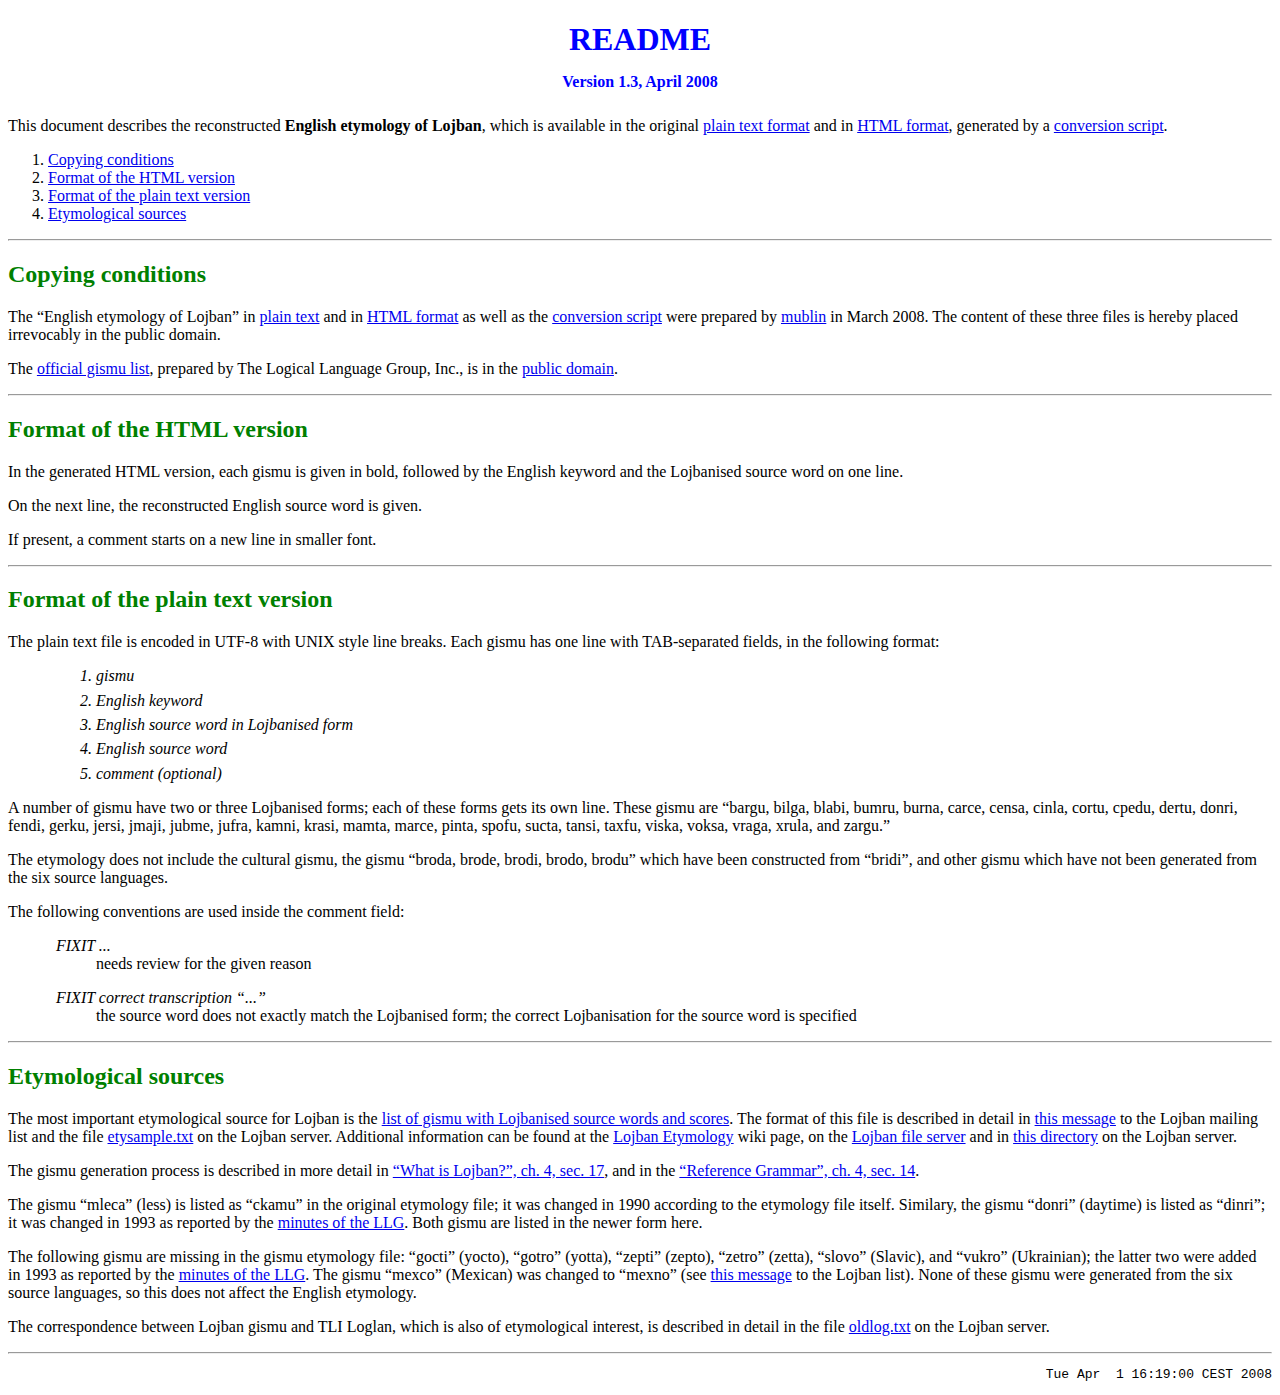
<file: en/README.html>
<?xml version="1.0" encoding="utf-8"?>
<!DOCTYPE html 
    PUBLIC "-//W3C//DTD XHTML 1.0 Strict//EN"
    "http://www.w3.org/TR/xhtml1/DTD/xhtml1-strict.dtd">

<html xmlns="http://www.w3.org/1999/xhtml" xml:lang="en" lang="en">
<head>
  <meta http-equiv="content-type" content="text/html; charset=utf-8" />
  <meta name="author" content="mublin" />
  <meta name="description" content="English source words for Lojban gismu" />
  <meta name="keywords" content="English, etymology, Lojban, gismu" />
  <meta name="date" content="2008-03-25" />
  <link rev="made" href="mailto:mublin@dealloc.org" title="Feedback" />
  <style type="text/css">
/*<![CDATA[*/

h1 { background-color: white; color: blue; text-align: center; }
h2 { background-color: white; color: green }
dt { margin-top: 1em; font-style: italic; }
ol#fields li { font-style: italic; margin-top: .4em; margin-left: 3em; }
dl { margin-left: 3em; }
#version { font-size: medium; }
#footer { text-align: right; }

/*]]>*/
  </style>

  <title>English etymology of Lojban</title>
</head>

<body>
<h1>README<br/><span id="version">Version 1.3, April 2008</span></h1>

<p>This document describes the reconstructed <strong>English etymology
of Lojban</strong>, which is available in the original <a
href="lojban-source-words_en.txt">plain text format</a> and in <a
href="index.html">HTML format</a>, generated by a <a
href="htmlize.py">conversion script</a>.</p>

<ol id="contents">
<li><a href="#copying">Copying conditions</a></li>
<li><a href="#formathtml">Format of the HTML version</a></li>
<li><a href="#format">Format of the plain text version</a></li>
<li><a href="#sources">Etymological sources</a></li>
</ol>

<hr/>
<h2 id="copying">Copying conditions</h2>

<p>The &ldquo;English etymology of Lojban&rdquo; in <a
href="lojban-source-words_en.txt">plain text</a> and in <a
href="index.html">HTML format</a> as well as the <a
href="htmlize.py">conversion script</a> were prepared by <a
href="mailto:mublin@dealloc.org">mublin</a> in March 2008. The content
of these three files is hereby placed irrevocably in the public
domain.</p>

<p>The <a
href="http://www.lojban.org/publications/wordlists/gismu.txt">official
gismu list</a>, prepared by The Logical Language Group, Inc., is in
the <a
href="http://www.lojban.org/publications/wordlists/public_domain.txt">
public domain</a>.</p>

<hr/>
<h2 id="formathtml">Format of the HTML version</h2>

<p>In the generated HTML version, each gismu is given in bold,
followed by the English keyword and the Lojbanised source word on one
line.</p>

<p>On the next line, the reconstructed English source word is
given.</p>

<p>If present, a comment starts on a new line in smaller font.</p>

<hr/>
<h2 id="format">Format of the plain text version</h2>

<p>The plain text file is encoded in UTF-8 with UNIX style line
breaks. Each gismu has one line with TAB-separated fields, in the
following format:</p>

<ol id="fields">
<li>gismu</li>
<li>English keyword</li>
<li>English source word in Lojbanised form</li>
<li>English source word</li>
<li>comment (optional)</li>
</ol>

<p>A number of gismu have two or three Lojbanised forms; each of these
forms gets its own line. These gismu are &ldquo;bargu, bilga, blabi,
bumru, burna, carce, censa, cinla, cortu, cpedu, dertu, donri, fendi,
gerku, jersi, jmaji, jubme, jufra, kamni, krasi, mamta, marce, pinta,
spofu, sucta, tansi, taxfu, viska, voksa, vraga, xrula, and
zargu.&rdquo;</p>

<p>The etymology does not include the cultural gismu, the gismu
&ldquo;broda, brode, brodi, brodo, brodu&rdquo; which have been
constructed from &ldquo;bridi&rdquo;, and other gismu which have not
been generated from the six source languages.</p>

<p>The following conventions are used inside the comment field:</p>

<dl>
<dt>FIXIT ...</dt>
<dd>needs review for the given reason</dd>

<dt>FIXIT correct transcription &ldquo;...&rdquo;</dt>
<dd>the source word does not exactly match the Lojbanised form; the
correct Lojbanisation for the source word is specified</dd>
</dl>

<hr/>
<h2 id="sources">Etymological sources</h2>

<p>The most important etymological source for Lojban is the <a
href="http://www.lojban.org/tiki/tiki-index.php?page=gismu%20Etymology">list
of gismu with Lojbanised source words and scores</a>. The format of
this file is described in detail in <a
href="http://www.lojban.org/lists/lojban-list/msg29672.html">this
message</a> to the Lojban mailing list and the file <a
href="http://www.lojban.org/publications/etymology/etysample.txt">etysample.txt</a>
on the Lojban server. Additional information can be found at the <a
href="http://www.lojban.org/tiki/tiki-index.php?page=Lojban+Etymology&bl">Lojban
Etymology</a> wiki page, on the <a
href="http://www.lojban.org/files/roadmap.html#etymology">Lojban file
server</a> and in <a
href="http://www.lojban.org/publications/etymology/">this
directory</a> on the Lojban server.</p>

<p>The gismu generation process is described in more detail in <a
href="http://lojban.org/publications/level0/brochure/lingissues.html#AEN12599">&ldquo;What
is Lojban?&rdquo;, ch. 4, sec. 17</a>, and in the <a
href="http://www.lojban.org/tiki/tiki-download_wiki_attachment.php?attId=194&page=The+Lojban+Reference+Grammar#s14">&ldquo;Reference
Grammar&rdquo;, ch. 4, sec. 14</a>.</p>

<p>The gismu &ldquo;mleca&rdquo; (less) is listed as
&ldquo;ckamu&rdquo; in the original etymology file; it was changed in
1990 according to the etymology file itself. Similary, the gismu
&ldquo;donri&rdquo; (daytime) is listed as &ldquo;dinri&rdquo;; it was
changed in 1993 as reported by the <a
href="http://www.lojban.org/he/llg/minutes/1992_annual.html">minutes
of the LLG</a>. Both gismu are listed in the newer form here.</p>

<p>The following gismu are missing in the gismu etymology file:
&ldquo;gocti&rdquo; (yocto), &ldquo;gotro&rdquo; (yotta),
&ldquo;zepti&rdquo; (zepto), &ldquo;zetro&rdquo; (zetta),
&ldquo;slovo&rdquo; (Slavic), and &ldquo;vukro&rdquo; (Ukrainian); the
latter two were added in 1993 as reported by the <a
href="http://www.lojban.org/he/llg/minutes/1992_annual.html">minutes
of the LLG</a>. The gismu &ldquo;mexco&rdquo; (Mexican) was changed to
&ldquo;mexno&rdquo; (see <a
href="http://nuzban.wiw.org/archive/9307/msg00015.html">this
message</a> to the Lojban list). None of these gismu were generated
from the six source languages, so this does not affect the English
etymology.</p>

<p>The correspondence between Lojban gismu and TLI Loglan, which is
also of etymological interest, is described in detail in the file <a
href="http://www.lojban.org/files/wordlists/oldlog">oldlog.txt</a> on
the Lojban server.</p>

<hr/>
<pre id="footer">
Tue Apr  1 16:19:00 CEST 2008
</pre>
</body>
</html>
</file>
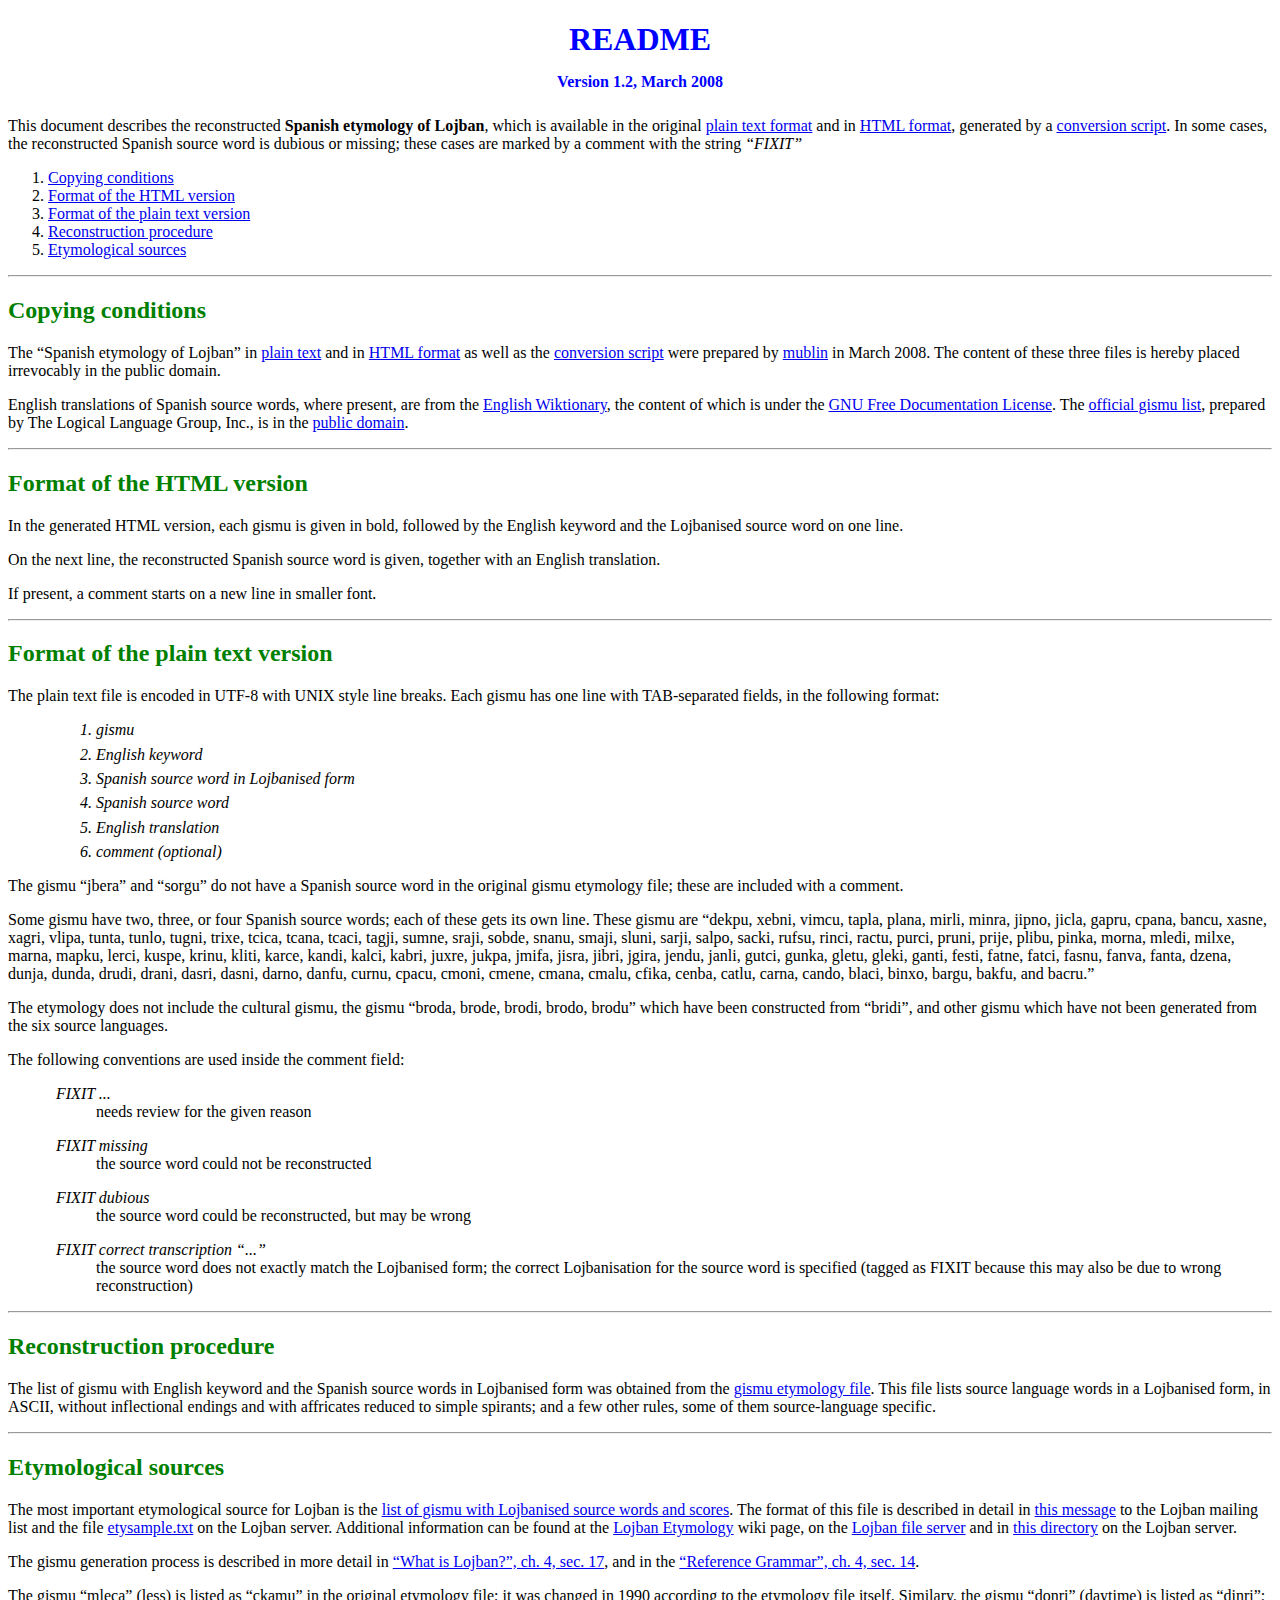
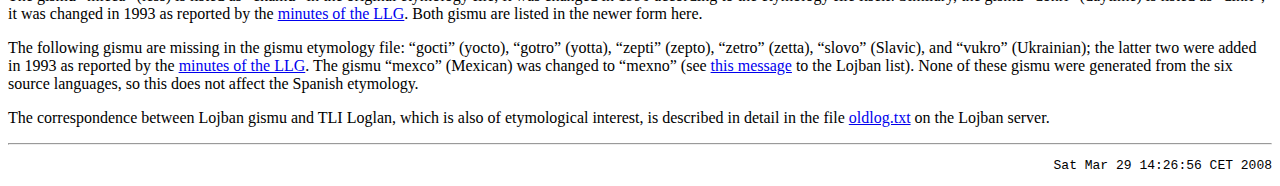
<file: es/README.html>
<?xml version="1.0" encoding="utf-8"?>
<!DOCTYPE html 
    PUBLIC "-//W3C//DTD XHTML 1.0 Strict//EN"
    "http://www.w3.org/TR/xhtml1/DTD/xhtml1-strict.dtd">

<html xmlns="http://www.w3.org/1999/xhtml" xml:lang="en" lang="en">
<head>
  <meta http-equiv="content-type" content="text/html; charset=utf-8" />
  <meta name="author" content="mublin" />
  <meta name="description" content="Spanish source words for Lojban gismu" />
  <meta name="keywords" content="Spanish, etymology, Lojban, gismu" />
  <meta name="date" content="2008-03-25" />
  <link rev="made" href="mailto:mublin@dealloc.org" title="Feedback" />
  <style type="text/css">
/*<![CDATA[*/

h1 { background-color: white; color: blue; text-align: center; }
h2 { background-color: white; color: green }
dt { margin-top: 1em; font-style: italic; }
ol#fields li { font-style: italic; margin-top: .4em; margin-left: 3em; }
dl { margin-left: 3em; }
#version { font-size: medium; }
#footer { text-align: right; }

/*]]>*/
  </style>

  <title>Spanish etymology of Lojban</title>
</head>

<body>
<h1>README<br/><span id="version">Version 1.2, March 2008</span></h1>

<p>This document describes the reconstructed <strong>Spanish etymology
of Lojban</strong>, which is available in the original <a
href="lojban-source-words_es.txt">plain text format</a> and in <a
href="index.html">HTML format</a>, generated by a <a
href="htmlize.py">conversion script</a>. In some cases, the
reconstructed Spanish source word is dubious or missing; these cases
are marked by a comment with the string
<em>&ldquo;FIXIT&rdquo;</em></p>

<ol id="contents">
<li><a href="#copying">Copying conditions</a></li>
<li><a href="#formathtml">Format of the HTML version</a></li>
<li><a href="#format">Format of the plain text version</a></li>
<li><a href="#procedure">Reconstruction procedure</a></li>
<li><a href="#sources">Etymological sources</a></li>
</ol>

<hr/>
<h2 id="copying">Copying conditions</h2>

<p>The &ldquo;Spanish etymology of Lojban&rdquo; in <a
href="lojban-source-words_es.txt">plain text</a> and in <a
href="index.html">HTML format</a> as well as the <a
href="htmlize.py">conversion script</a> were prepared by <a
href="mailto:mublin@dealloc.org">mublin</a> in March 2008. The content
of these three files is hereby placed irrevocably in the public
domain.</p>

<p>English translations of Spanish source words, where present, are
from the <a href="http://en.wiktionary.org">English Wiktionary</a>,
the content of which is under the <a
href="http://en.wiktionary.org/wiki/Wiktionary:GNU_Free_Documentation_License">GNU
Free Documentation License</a>. The <a
href="http://www.lojban.org/publications/wordlists/gismu.txt">official
gismu list</a>, prepared by The Logical Language Group, Inc., is in
the <a
href="http://www.lojban.org/publications/wordlists/public_domain.txt">
public domain</a>.</p>

<hr/>
<h2 id="formathtml">Format of the HTML version</h2>

<p>In the generated HTML version, each gismu is given in bold,
followed by the English keyword and the Lojbanised source word on one
line.</p>

<p>On the next line, the reconstructed Spanish source word is given,
together with an English translation.</p>

<p>If present, a comment starts on a new line in smaller font.</p>

<hr/>
<h2 id="format">Format of the plain text version</h2>

<p>The plain text file is encoded in UTF-8 with UNIX style line
breaks. Each gismu has one line with TAB-separated fields, in the
following format:</p>

<ol id="fields">
<li>gismu</li>
<li>English keyword</li>
<li>Spanish source word in Lojbanised form</li>
<li>Spanish source word</li>
<li>English translation</li>
<li>comment (optional)</li>
</ol>

<p>The gismu &ldquo;jbera&rdquo; and &ldquo;sorgu&rdquo; do not have a
Spanish source word in the original gismu etymology file; these are
included with a comment.</p>

<p>Some gismu have two, three, or four Spanish source words; each of
these gets its own line. These gismu are &ldquo;dekpu, xebni, vimcu,
tapla, plana, mirli, minra, jipno, jicla, gapru, cpana, bancu, xasne,
xagri, vlipa, tunta, tunlo, tugni, trixe, tcica, tcana, tcaci, tagji,
sumne, sraji, sobde, snanu, smaji, sluni, sarji, salpo, sacki, rufsu,
rinci, ractu, purci, pruni, prije, plibu, pinka, morna, mledi, milxe,
marna, mapku, lerci, kuspe, krinu, kliti, karce, kandi, kalci, kabri,
juxre, jukpa, jmifa, jisra, jibri, jgira, jendu, janli, gutci, gunka,
gletu, gleki, ganti, festi, fatne, fatci, fasnu, fanva, fanta, dzena,
dunja, dunda, drudi, drani, dasri, dasni, darno, danfu, curnu, cpacu,
cmoni, cmene, cmana, cmalu, cfika, cenba, catlu, carna, cando, blaci,
binxo, bargu, bakfu, and bacru.&rdquo;</p>

<p>The etymology does not include the cultural gismu, the gismu
&ldquo;broda, brode, brodi, brodo, brodu&rdquo; which have been
constructed from &ldquo;bridi&rdquo;, and other gismu which have not
been generated from the six source languages.</p>

<p>The following conventions are used inside the comment field:</p>

<dl>
<dt>FIXIT ...</dt>
<dd>needs review for the given reason</dd>

<dt>FIXIT missing</dt>
<dd>the source word could not be reconstructed</dd>

<dt>FIXIT dubious</dt>
<dd>the source word could be reconstructed, but may be wrong</dd>

<dt>FIXIT correct transcription &ldquo;...&rdquo;</dt>
<dd>the source word does not exactly match the Lojbanised form; the
correct Lojbanisation for the source word is specified (tagged as
FIXIT because this may also be due to wrong reconstruction)</dd>

<!--<dt>source: ...</dt>-->
<!--<dd>main translation from an authority other than CEDICT</dd>-->

<!--<dt>&ldquo;...&rdquo; (source: ...)</dt>-->
<!--<dd>additional translation from an authority other than CEDICT</dd>-->
</dl>

<hr/>
<h2 id="procedure">Reconstruction procedure</h2>

<p>The list of gismu with English keyword and the Spanish source words
in Lojbanised form was obtained from the <a
href="http://www.lojban.org/tiki/tiki-index.php?page=gismu%20Etymology">gismu
etymology file</a>. This file lists source language words in a
Lojbanised form, in ASCII, without inflectional endings and with
affricates reduced to simple spirants; and a few other rules, some of
them source-language specific.</p>

<hr/>
<h2 id="sources">Etymological sources</h2>

<p>The most important etymological source for Lojban is the <a
href="http://www.lojban.org/tiki/tiki-index.php?page=gismu%20Etymology">list
of gismu with Lojbanised source words and scores</a>. The format of
this file is described in detail in <a
href="http://www.lojban.org/lists/lojban-list/msg29672.html">this
message</a> to the Lojban mailing list and the file <a
href="http://www.lojban.org/publications/etymology/etysample.txt">etysample.txt</a>
on the Lojban server. Additional information can be found at the <a
href="http://www.lojban.org/tiki/tiki-index.php?page=Lojban+Etymology&bl">Lojban
Etymology</a> wiki page, on the <a
href="http://www.lojban.org/files/roadmap.html#etymology">Lojban file
server</a> and in <a
href="http://www.lojban.org/publications/etymology/">this
directory</a> on the Lojban server.</p>

<p>The gismu generation process is described in more detail in <a
href="http://lojban.org/publications/level0/brochure/lingissues.html#AEN12599">&ldquo;What
is Lojban?&rdquo;, ch. 4, sec. 17</a>, and in the <a
href="http://www.lojban.org/tiki/tiki-download_wiki_attachment.php?attId=194&page=The+Lojban+Reference+Grammar#s14">&ldquo;Reference
Grammar&rdquo;, ch. 4, sec. 14</a>.</p>

<p>The gismu &ldquo;mleca&rdquo; (less) is listed as
&ldquo;ckamu&rdquo; in the original etymology file; it was changed in
1990 according to the etymology file itself. Similary, the gismu
&ldquo;donri&rdquo; (daytime) is listed as &ldquo;dinri&rdquo;; it was
changed in 1993 as reported by the <a
href="http://www.lojban.org/he/llg/minutes/1992_annual.html">minutes
of the LLG</a>. Both gismu are listed in the newer form here.</p>

<p>The following gismu are missing in the gismu etymology file:
&ldquo;gocti&rdquo; (yocto), &ldquo;gotro&rdquo; (yotta),
&ldquo;zepti&rdquo; (zepto), &ldquo;zetro&rdquo; (zetta),
&ldquo;slovo&rdquo; (Slavic), and &ldquo;vukro&rdquo; (Ukrainian); the
latter two were added in 1993 as reported by the <a
href="http://www.lojban.org/he/llg/minutes/1992_annual.html">minutes
of the LLG</a>. The gismu &ldquo;mexco&rdquo; (Mexican) was changed to
&ldquo;mexno&rdquo; (see <a
href="http://nuzban.wiw.org/archive/9307/msg00015.html">this
message</a> to the Lojban list). None of these gismu were generated
from the six source languages, so this does not affect the Spanish
etymology.</p>

<p>The correspondence between Lojban gismu and TLI Loglan, which is
also of etymological interest, is described in detail in the file <a
href="http://www.lojban.org/files/wordlists/oldlog">oldlog.txt</a> on
the Lojban server.</p>

<hr/>
<pre id="footer">
Sat Mar 29 14:26:56 CET 2008
</pre>
</body>
</html>
</file>
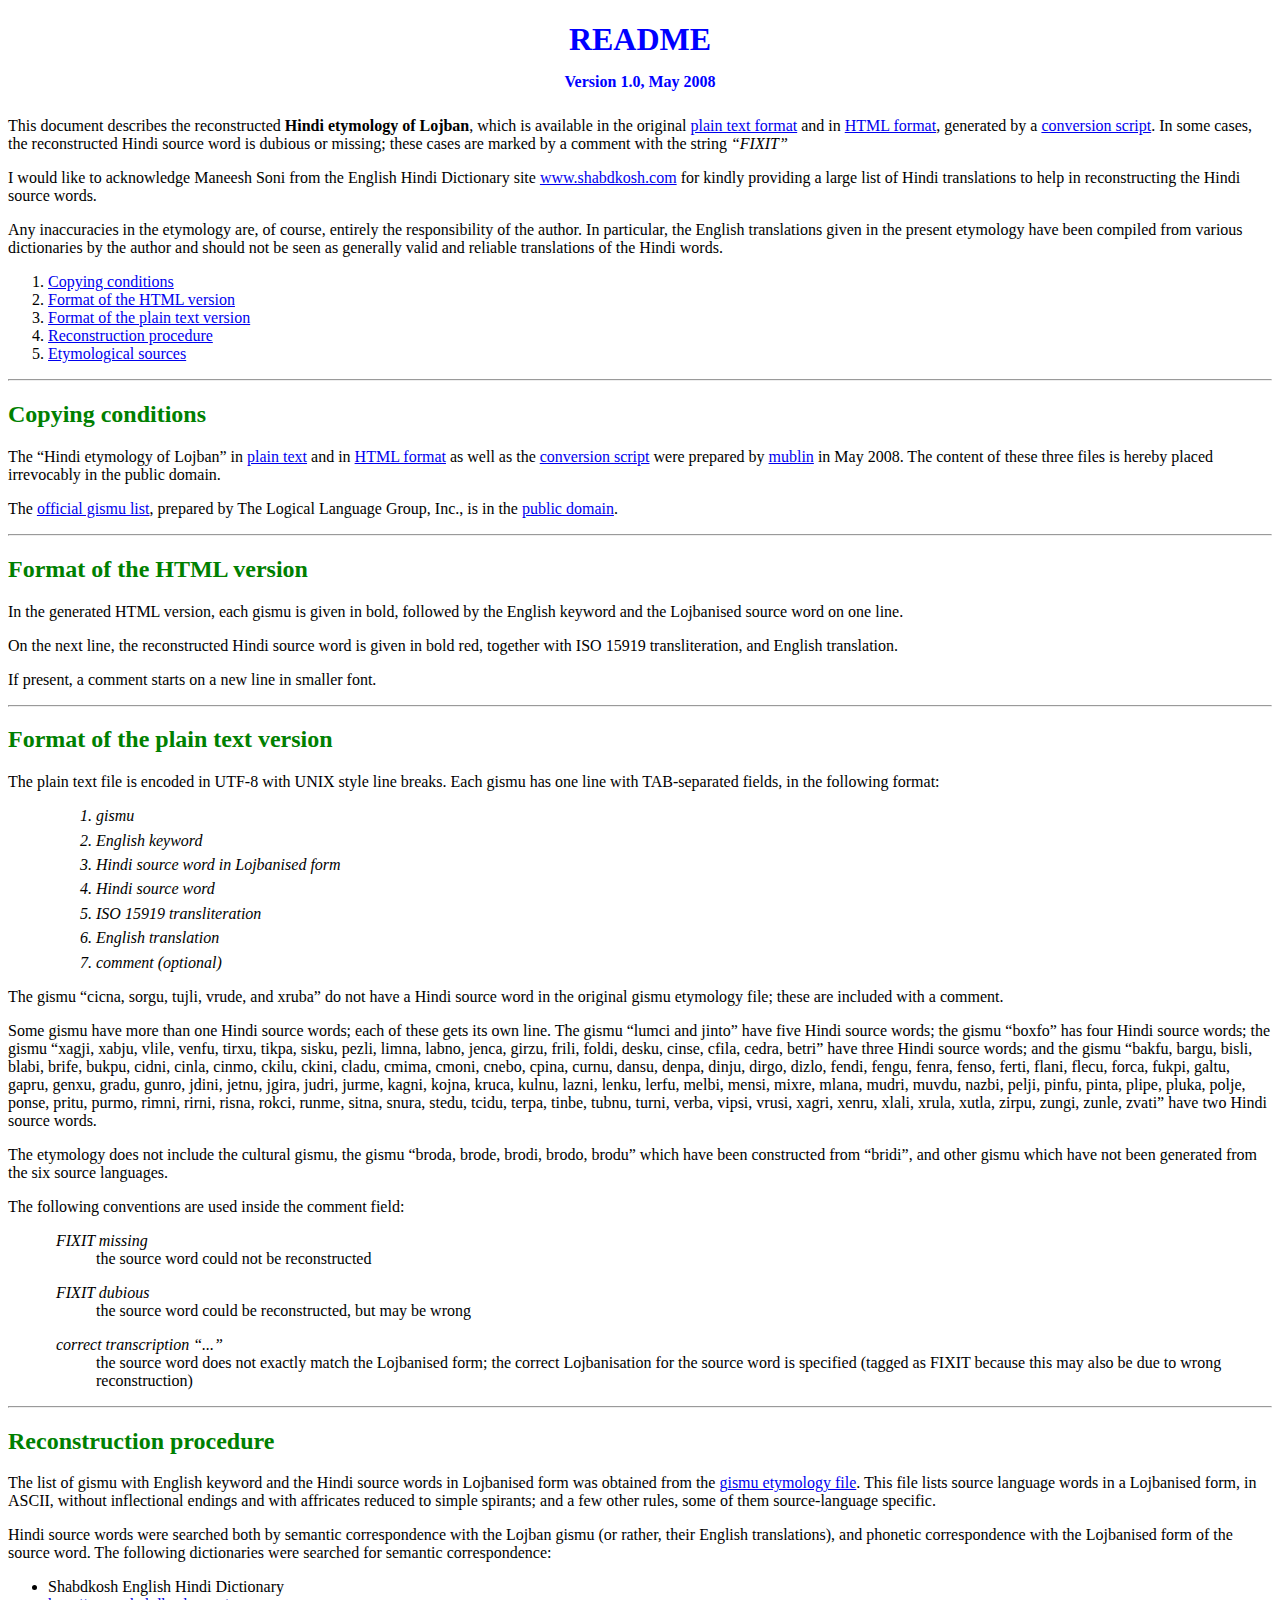
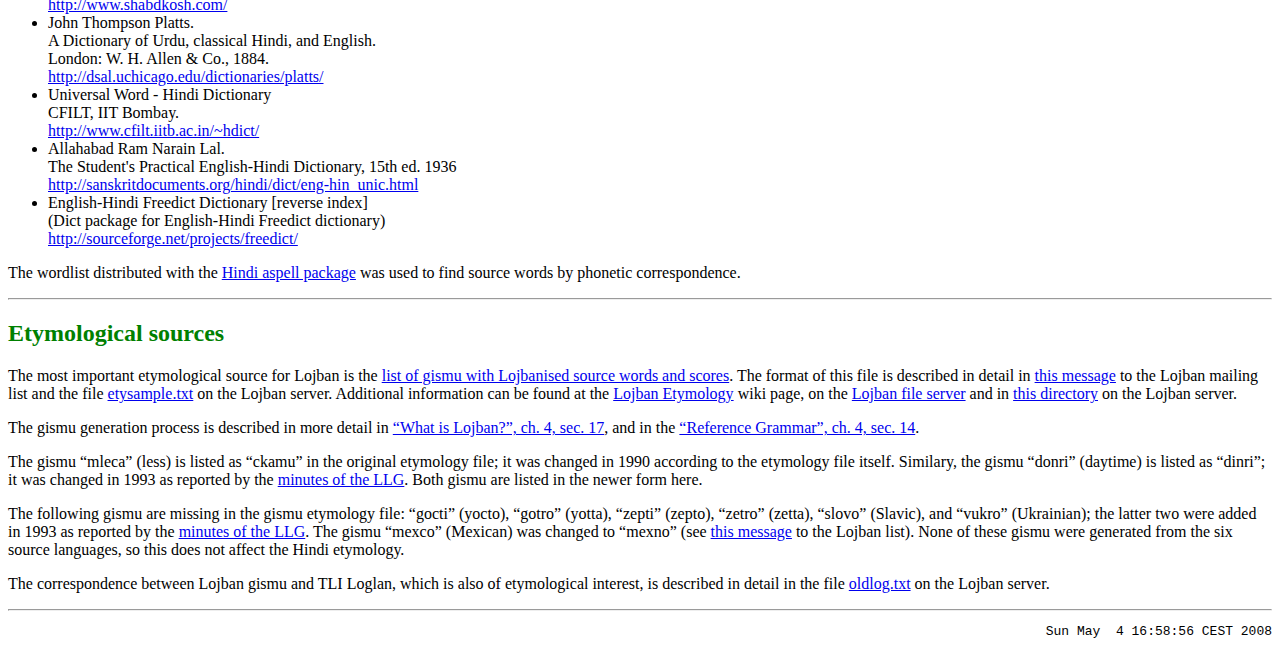
<file: hi/README.html>
<?xml version="1.0" encoding="utf-8"?>
<!DOCTYPE html 
    PUBLIC "-//W3C//DTD XHTML 1.0 Strict//EN"
    "http://www.w3.org/TR/xhtml1/DTD/xhtml1-strict.dtd">

<html xmlns="http://www.w3.org/1999/xhtml" xml:lang="en" lang="en">
<head>
  <meta http-equiv="content-type" content="text/html; charset=utf-8" />
  <meta name="author" content="mublin" />
  <meta name="description" content="Hindi source words for Lojban gismu" />
  <meta name="keywords" content="Hindi, etymology, Lojban, gismu" />
  <meta name="date" content="2008-04-06" />
  <link rev="made" href="mailto:mublin@dealloc.org" title="Feedback" />
  <style type="text/css">
/*<![CDATA[*/

h1 { background-color: white; color: blue; text-align: center; }
h2 { background-color: white; color: green }
dt { margin-top: 1em; font-style: italic; }
ol#fields li { font-style: italic; margin-top: .4em; margin-left: 3em; }
dl { margin-left: 3em; }
#version { font-size: medium; }
#footer { text-align: right; }

/*]]>*/
  </style>

  <title>Hindi etymology of Lojban</title>
</head>

<body>
<h1>README<br/><span id="version">Version 1.0, May 2008</span></h1>

<p>This document describes the reconstructed <strong>Hindi etymology
of Lojban</strong>, which is available in the original <a
href="lojban-source-words_hi.txt">plain text format</a> and in <a
href="index.html">HTML format</a>, generated by a <a
href="htmlize.py">conversion script</a>. In some cases, the
reconstructed Hindi source word is dubious or missing; these cases
are marked by a comment with the string
<em>&ldquo;FIXIT&rdquo;</em></p>

<p>I would like to acknowledge Maneesh Soni from the English Hindi
Dictionary site <a
href="http://www.shabdkosh.com">www.shabdkosh.com</a> for kindly
providing a large list of Hindi translations to help in reconstructing
the Hindi source words.</p>

<p>Any inaccuracies in the etymology are, of course, entirely the
responsibility of the author. In particular, the English translations
given in the present etymology have been compiled from various
dictionaries by the author and should not be seen as generally valid
and reliable translations of the Hindi words.</p>

<ol id="contents">
<li><a href="#copying">Copying conditions</a></li>
<li><a href="#formathtml">Format of the HTML version</a></li>
<li><a href="#format">Format of the plain text version</a></li>
<li><a href="#procedure">Reconstruction procedure</a></li>
<li><a href="#sources">Etymological sources</a></li>
</ol>

<hr/>
<h2 id="copying">Copying conditions</h2>

<p>The &ldquo;Hindi etymology of Lojban&rdquo; in <a
href="lojban-source-words_hi.txt">plain text</a> and in <a
href="index.html">HTML format</a> as well as the <a
href="htmlize.py">conversion script</a> were prepared by <a
href="mailto:mublin@dealloc.org">mublin</a> in May 2008. The content
of these three files is hereby placed irrevocably in the public
domain.</p>

<p>The <a
href="http://www.lojban.org/publications/wordlists/gismu.txt">official
gismu list</a>, prepared by The Logical Language Group, Inc., is in
the <a
href="http://www.lojban.org/publications/wordlists/public_domain.txt">
public domain</a>.</p>

<hr/>
<h2 id="formathtml">Format of the HTML version</h2>

<p>In the generated HTML version, each gismu is given in bold,
followed by the English keyword and the Lojbanised source word on one
line.</p>

<p>On the next line, the reconstructed Hindi source word is given in
bold red, together with ISO 15919 transliteration, and English
translation.</p>

<p>If present, a comment starts on a new line in smaller font.</p>

<hr/>
<h2 id="format">Format of the plain text version</h2>

<p>The plain text file is encoded in UTF-8 with UNIX style line
breaks. Each gismu has one line with TAB-separated fields, in the
following format:</p>

<ol id="fields">
<li>gismu</li>
<li>English keyword</li>
<li>Hindi source word in Lojbanised form</li>
<li>Hindi source word</li>
<li>ISO 15919 transliteration</li>
<li>English translation</li>
<li>comment (optional)</li>
</ol>

<p>The gismu &ldquo;cicna, sorgu, tujli, vrude, and xruba&rdquo; do
not have a Hindi source word in the original gismu etymology file;
these are included with a comment.</p>

<p>Some gismu have more than one Hindi source words; each of these
gets its own line. The gismu &ldquo;lumci and jinto&rdquo; have five
Hindi source words; the gismu &ldquo;boxfo&rdquo; has four Hindi
source words; the gismu &ldquo;xagji, xabju, vlile, venfu, tirxu,
tikpa, sisku, pezli, limna, labno, jenca, girzu, frili, foldi, desku,
cinse, cfila, cedra, betri&rdquo; have three Hindi source words; and
the gismu &ldquo;bakfu, bargu, bisli, blabi, brife, bukpu, cidni,
cinla, cinmo, ckilu, ckini, cladu, cmima, cmoni, cnebo, cpina, curnu,
dansu, denpa, dinju, dirgo, dizlo, fendi, fengu, fenra, fenso, ferti,
flani, flecu, forca, fukpi, galtu, gapru, genxu, gradu, gunro, jdini,
jetnu, jgira, judri, jurme, kagni, kojna, kruca, kulnu, lazni, lenku,
lerfu, melbi, mensi, mixre, mlana, mudri, muvdu, nazbi, pelji, pinfu,
pinta, plipe, pluka, polje, ponse, pritu, purmo, rimni, rirni, risna,
rokci, runme, sitna, snura, stedu, tcidu, terpa, tinbe, tubnu, turni,
verba, vipsi, vrusi, xagri, xenru, xlali, xrula, xutla, zirpu, zungi,
zunle, zvati&rdquo; have two Hindi source words.</p>

<p>The etymology does not include the cultural gismu, the gismu
&ldquo;broda, brode, brodi, brodo, brodu&rdquo; which have been
constructed from &ldquo;bridi&rdquo;, and other gismu which have not
been generated from the six source languages.</p>

<p>The following conventions are used inside the comment field:</p>

<dl>
<dt>FIXIT missing</dt>
<dd>the source word could not be reconstructed</dd>

<dt>FIXIT dubious</dt>
<dd>the source word could be reconstructed, but may be wrong</dd>

<dt>correct transcription &ldquo;...&rdquo;</dt>
<dd>the source word does not exactly match the Lojbanised form; the
correct Lojbanisation for the source word is specified (tagged as
FIXIT because this may also be due to wrong reconstruction)</dd>
</dl>

<hr/>
<h2 id="procedure">Reconstruction procedure</h2>

<p>The list of gismu with English keyword and the Hindi source words
in Lojbanised form was obtained from the <a
href="http://www.lojban.org/tiki/tiki-index.php?page=gismu%20Etymology">gismu
etymology file</a>. This file lists source language words in a
Lojbanised form, in ASCII, without inflectional endings and with
affricates reduced to simple spirants; and a few other rules, some of
them source-language specific.</p>

<p>Hindi source words were searched both by semantic correspondence
with the Lojban gismu (or rather, their English translations), and
phonetic correspondence with the Lojbanised form of the source
word. The following dictionaries were searched for semantic
correspondence:</p>

<ul>
   <li>Shabdkosh English Hindi Dictionary<br/>
     <a href="http://www.shabdkosh.com/">http://www.shabdkosh.com/</a></li>

   <li>John Thompson Platts.<br/>
     A Dictionary of Urdu, classical Hindi, and English.<br/>
     London: W. H. Allen & Co., 1884.<br/>
     <a href="http://dsal.uchicago.edu/dictionaries/platts/">http://dsal.uchicago.edu/dictionaries/platts/</a></li>

   <li>Universal Word - Hindi Dictionary<br/>
     CFILT, IIT Bombay.<br/>
     <a href="http://www.cfilt.iitb.ac.in/~hdict/">http://www.cfilt.iitb.ac.in/~hdict/</a></li>

   <li>Allahabad Ram Narain Lal.<br/>
     The Student's Practical English-Hindi Dictionary, 15th ed. 1936<br/>
     <a href="http://sanskritdocuments.org/hindi/dict/eng-hin_unic.html">http://sanskritdocuments.org/hindi/dict/eng-hin_unic.html</a></li>

   <li>English-Hindi Freedict Dictionary [reverse index]<br/>
     (Dict package for English-Hindi Freedict dictionary)<br/>
     <a href="http://sourceforge.net/projects/freedict/">http://sourceforge.net/projects/freedict/</a></li>
</ul>

<p>The wordlist distributed with the <a
href="ftp://ftp.gnu.org/gnu/aspell/dict/hi">Hindi aspell package</a>
was used to find source words by phonetic correspondence.</p>

<hr/>
<h2 id="sources">Etymological sources</h2>

<p>The most important etymological source for Lojban is the <a
href="http://www.lojban.org/tiki/tiki-index.php?page=gismu%20Etymology">list
of gismu with Lojbanised source words and scores</a>. The format of
this file is described in detail in <a
href="http://www.lojban.org/lists/lojban-list/msg29672.html">this
message</a> to the Lojban mailing list and the file <a
href="http://www.lojban.org/publications/etymology/etysample.txt">etysample.txt</a>
on the Lojban server. Additional information can be found at the <a
href="http://www.lojban.org/tiki/tiki-index.php?page=Lojban+Etymology&bl">Lojban
Etymology</a> wiki page, on the <a
href="http://www.lojban.org/files/roadmap.html#etymology">Lojban file
server</a> and in <a
href="http://www.lojban.org/publications/etymology/">this
directory</a> on the Lojban server.</p>

<p>The gismu generation process is described in more detail in <a
href="http://lojban.org/publications/level0/brochure/lingissues.html#AEN12599">&ldquo;What
is Lojban?&rdquo;, ch. 4, sec. 17</a>, and in the <a
href="http://www.lojban.org/tiki/tiki-download_wiki_attachment.php?attId=194&page=The+Lojban+Reference+Grammar#s14">&ldquo;Reference
Grammar&rdquo;, ch. 4, sec. 14</a>.</p>

<p>The gismu &ldquo;mleca&rdquo; (less) is listed as
&ldquo;ckamu&rdquo; in the original etymology file; it was changed in
1990 according to the etymology file itself. Similary, the gismu
&ldquo;donri&rdquo; (daytime) is listed as &ldquo;dinri&rdquo;; it was
changed in 1993 as reported by the <a
href="http://www.lojban.org/he/llg/minutes/1992_annual.html">minutes
of the LLG</a>. Both gismu are listed in the newer form here.</p>

<p>The following gismu are missing in the gismu etymology file:
&ldquo;gocti&rdquo; (yocto), &ldquo;gotro&rdquo; (yotta),
&ldquo;zepti&rdquo; (zepto), &ldquo;zetro&rdquo; (zetta),
&ldquo;slovo&rdquo; (Slavic), and &ldquo;vukro&rdquo; (Ukrainian); the
latter two were added in 1993 as reported by the <a
href="http://www.lojban.org/he/llg/minutes/1992_annual.html">minutes
of the LLG</a>. The gismu &ldquo;mexco&rdquo; (Mexican) was changed to
&ldquo;mexno&rdquo; (see <a
href="http://nuzban.wiw.org/archive/9307/msg00015.html">this
message</a> to the Lojban list). None of these gismu were generated
from the six source languages, so this does not affect the Hindi
etymology.</p>

<p>The correspondence between Lojban gismu and TLI Loglan, which is
also of etymological interest, is described in detail in the file <a
href="http://www.lojban.org/files/wordlists/oldlog">oldlog.txt</a> on
the Lojban server.</p>

<hr/>
<pre id="footer">
Sun May  4 16:58:56 CEST 2008
</pre>
</body>
</html>
</file>
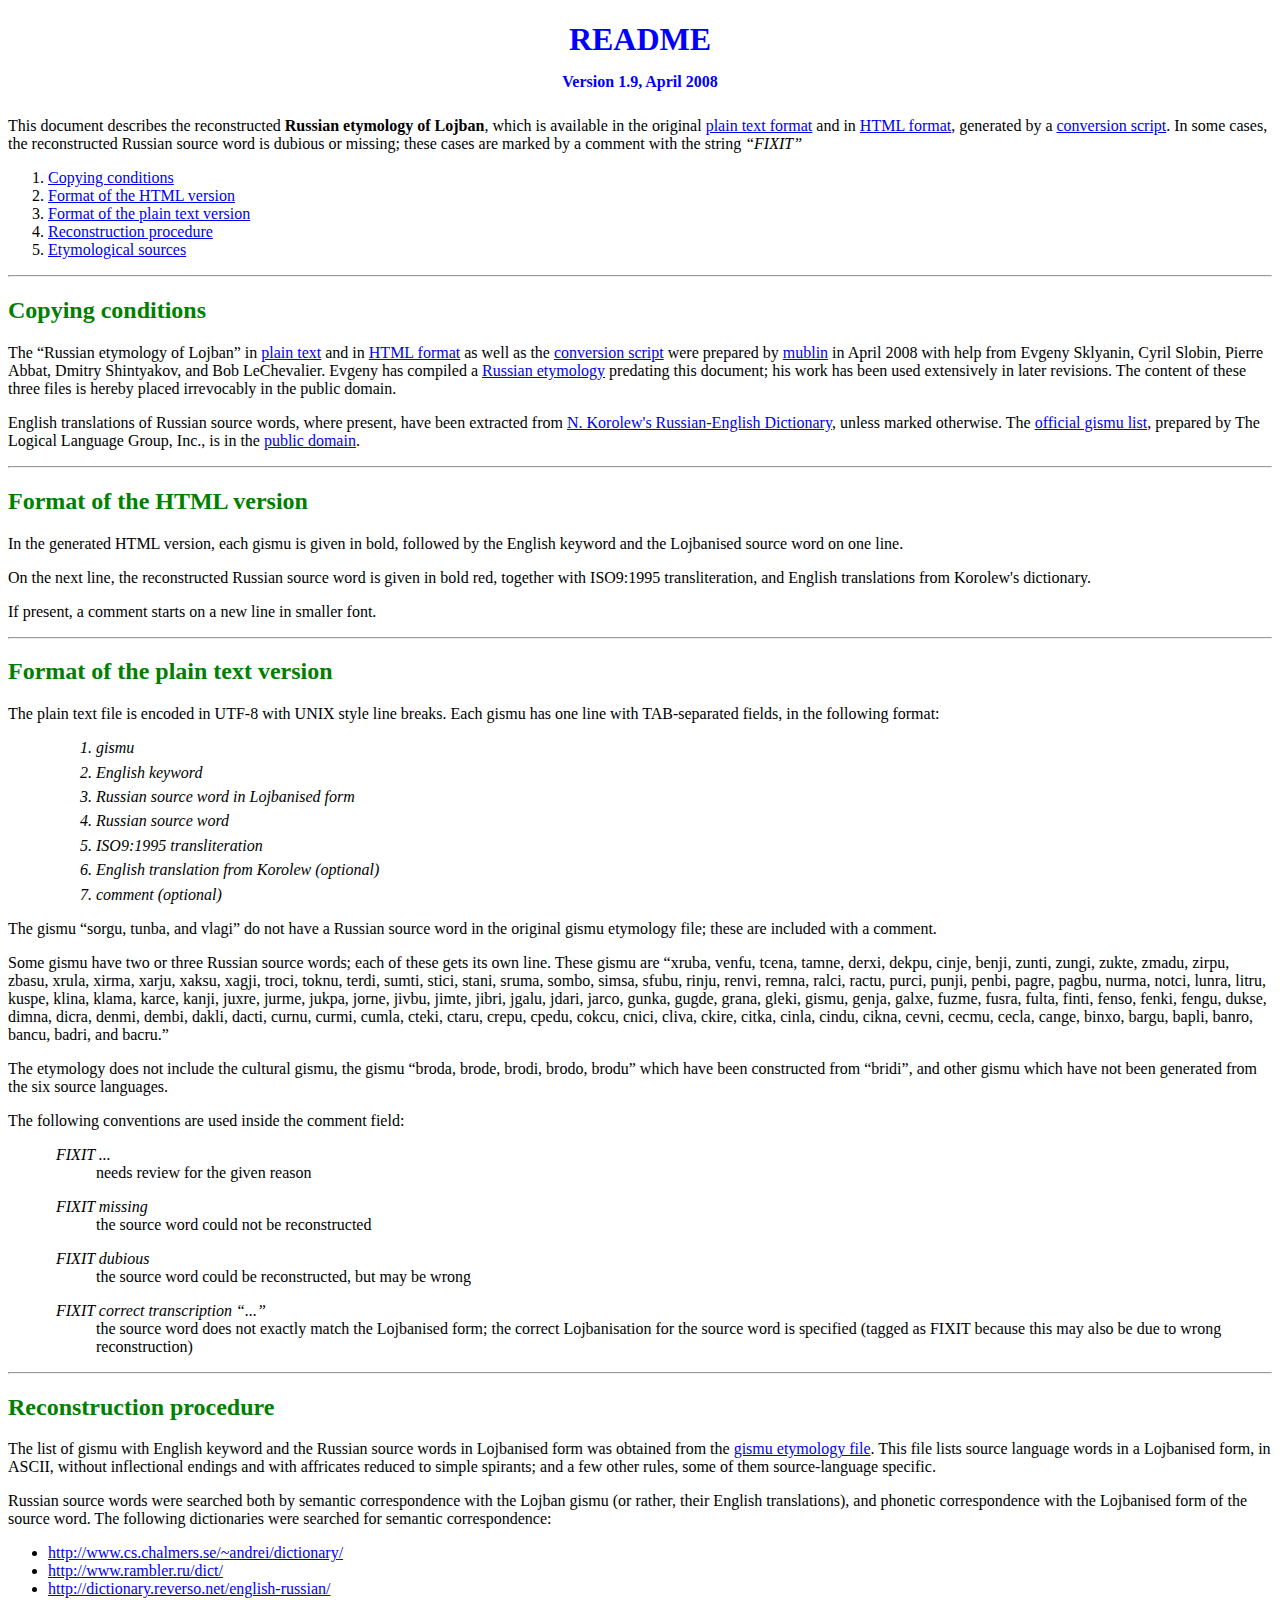
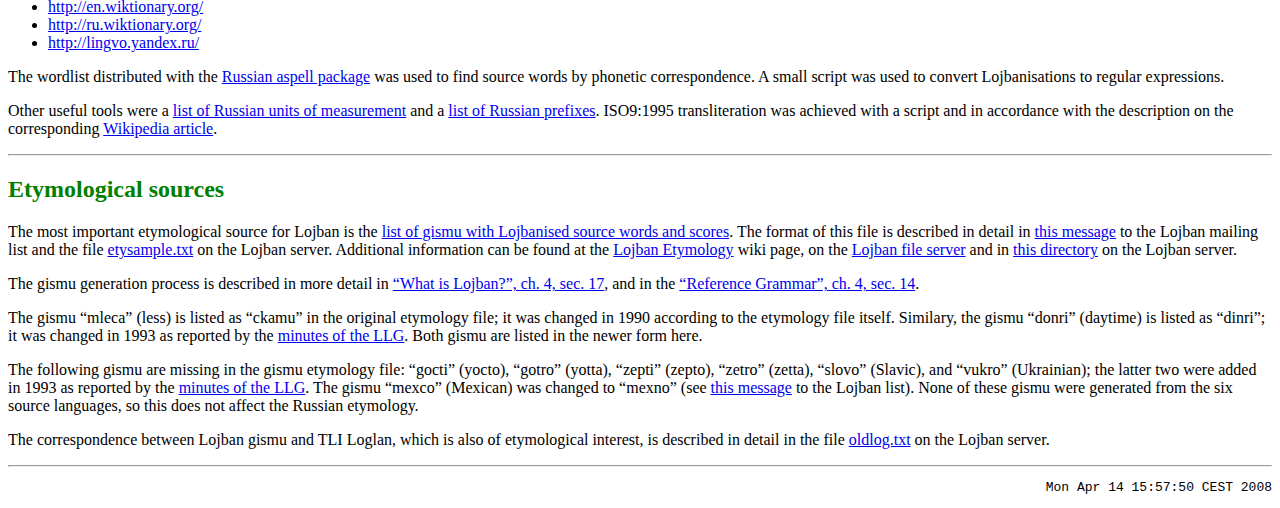
<file: ru/README.html>
<?xml version="1.0" encoding="utf-8"?>
<!DOCTYPE html 
    PUBLIC "-//W3C//DTD XHTML 1.0 Strict//EN"
    "http://www.w3.org/TR/xhtml1/DTD/xhtml1-strict.dtd">

<html xmlns="http://www.w3.org/1999/xhtml" xml:lang="en" lang="en">
<head>
  <meta http-equiv="content-type" content="text/html; charset=utf-8" />
  <meta name="author" content="mublin" />
  <meta name="description" content="Russian source words for Lojban gismu" />
  <meta name="keywords" content="Russian, etymology, Lojban, gismu" />
  <meta name="date" content="2008-04-06" />
  <link rev="made" href="mailto:mublin@dealloc.org" title="Feedback" />
  <style type="text/css">
/*<![CDATA[*/

h1 { background-color: white; color: blue; text-align: center; }
h2 { background-color: white; color: green }
dt { margin-top: 1em; font-style: italic; }
ol#fields li { font-style: italic; margin-top: .4em; margin-left: 3em; }
dl { margin-left: 3em; }
#version { font-size: medium; }
#footer { text-align: right; }

/*]]>*/
  </style>

  <title>Russian etymology of Lojban</title>
</head>

<body>
<h1>README<br/><span id="version">Version 1.9, April 2008</span></h1>

<p>This document describes the reconstructed <strong>Russian etymology
of Lojban</strong>, which is available in the original <a
href="lojban-source-words_ru.txt">plain text format</a> and in <a
href="index.html">HTML format</a>, generated by a <a
href="htmlize.py">conversion script</a>. In some cases, the
reconstructed Russian source word is dubious or missing; these cases
are marked by a comment with the string
<em>&ldquo;FIXIT&rdquo;</em></p>

<ol id="contents">
<li><a href="#copying">Copying conditions</a></li>
<li><a href="#formathtml">Format of the HTML version</a></li>
<li><a href="#format">Format of the plain text version</a></li>
<li><a href="#procedure">Reconstruction procedure</a></li>
<li><a href="#sources">Etymological sources</a></li>
</ol>

<hr/>
<h2 id="copying">Copying conditions</h2>

<p>The &ldquo;Russian etymology of Lojban&rdquo; in <a
href="lojban-source-words_ru.txt">plain text</a> and in <a
href="index.html">HTML format</a> as well as the <a
href="htmlize.py">conversion script</a> were prepared by <a
href="mailto:mublin@dealloc.org">mublin</a> in April 2008 with help
from Evgeny Sklyanin, Cyril Slobin, Pierre Abbat, Dmitry Shintyakov,
and Bob LeChevalier. Evgeny has compiled a <a
href="http://www.lojban.org/tiki/tiki-download_wiki_attachment.php?attId=605">Russian
etymology</a> predating this document; his work has been used
extensively in later revisions. The content of these three files is
hereby placed irrevocably in the public domain.</p>

<p>English translations of Russian source words, where present, have
been extracted from <a
href="ftp://ftp.ifmo.ru/unix/unix-soft/utils/dictionaries/slowo/dicts/korolew_ruen.tgz">N. Korolew's
Russian-English Dictionary</a>, unless marked otherwise. The <a
href="http://www.lojban.org/publications/wordlists/gismu.txt">official
gismu list</a>, prepared by The Logical Language Group, Inc., is in
the <a
href="http://www.lojban.org/publications/wordlists/public_domain.txt">
public domain</a>.</p>

<hr/>
<h2 id="formathtml">Format of the HTML version</h2>

<p>In the generated HTML version, each gismu is given in bold,
followed by the English keyword and the Lojbanised source word on one
line.</p>

<p>On the next line, the reconstructed Russian source word is given in
bold red, together with ISO9:1995 transliteration, and English
translations from Korolew's dictionary.</p>

<p>If present, a comment starts on a new line in smaller font.</p>

<hr/>
<h2 id="format">Format of the plain text version</h2>

<p>The plain text file is encoded in UTF-8 with UNIX style line
breaks. Each gismu has one line with TAB-separated fields, in the
following format:</p>

<ol id="fields">
<li>gismu</li>
<li>English keyword</li>
<li>Russian source word in Lojbanised form</li>
<li>Russian source word</li>
<li>ISO9:1995 transliteration</li>
<li>English translation from Korolew (optional)</li>
<li>comment (optional)</li>
</ol>

<p>The gismu &ldquo;sorgu, tunba, and vlagi&rdquo; do not have a
Russian source word in the original gismu etymology file; these are
included with a comment.</p>

<p>Some gismu have two or three Russian source words; each of these
gets its own line. These gismu are &ldquo;xruba, venfu, tcena, tamne,
derxi, dekpu, cinje, benji, zunti, zungi, zukte, zmadu, zirpu, zbasu,
xrula, xirma, xarju, xaksu, xagji, troci, toknu, terdi, sumti, stici,
stani, sruma, sombo, simsa, sfubu, rinju, renvi, remna, ralci, ractu,
purci, punji, penbi, pagre, pagbu, nurma, notci, lunra, litru, kuspe,
klina, klama, karce, kanji, juxre, jurme, jukpa, jorne, jivbu, jimte,
jibri, jgalu, jdari, jarco, gunka, gugde, grana, gleki, gismu, genja,
galxe, fuzme, fusra, fulta, finti, fenso, fenki, fengu, dukse, dimna,
dicra, denmi, dembi, dakli, dacti, curnu, curmi, cumla, cteki, ctaru,
crepu, cpedu, cokcu, cnici, cliva, ckire, citka, cinla, cindu, cikna,
cevni, cecmu, cecla, cange, binxo, bargu, bapli, banro, bancu, badri,
and bacru.&rdquo;</p>

<p>The etymology does not include the cultural gismu, the gismu
&ldquo;broda, brode, brodi, brodo, brodu&rdquo; which have been
constructed from &ldquo;bridi&rdquo;, and other gismu which have not
been generated from the six source languages.</p>

<p>The following conventions are used inside the comment field:</p>

<dl>
<dt>FIXIT ...</dt>
<dd>needs review for the given reason</dd>

<dt>FIXIT missing</dt>
<dd>the source word could not be reconstructed</dd>

<dt>FIXIT dubious</dt>
<dd>the source word could be reconstructed, but may be wrong</dd>

<dt>FIXIT correct transcription &ldquo;...&rdquo;</dt>
<dd>the source word does not exactly match the Lojbanised form; the
correct Lojbanisation for the source word is specified (tagged as
FIXIT because this may also be due to wrong reconstruction)</dd>
</dl>

<hr/>
<h2 id="procedure">Reconstruction procedure</h2>

<p>The list of gismu with English keyword and the Russian source words
in Lojbanised form was obtained from the <a
href="http://www.lojban.org/tiki/tiki-index.php?page=gismu%20Etymology">gismu
etymology file</a>. This file lists source language words in a
Lojbanised form, in ASCII, without inflectional endings and with
affricates reduced to simple spirants; and a few other rules, some of
them source-language specific.</p>

<p>Russian source words were searched both by semantic correspondence
with the Lojban gismu (or rather, their English translations), and
phonetic correspondence with the Lojbanised form of the source
word. The following dictionaries were searched for semantic
correspondence:</p>

<ul>
<li><a href="http://www.cs.chalmers.se/~andrei/dictionary/">http://www.cs.chalmers.se/~andrei/dictionary/</a></li>
<li><a href="http://www.rambler.ru/dict/">http://www.rambler.ru/dict/</a></li>
<li><a href="http://dictionary.reverso.net/english-russian/">http://dictionary.reverso.net/english-russian/</a></li>
<li><a href="http://en.wiktionary.org/">http://en.wiktionary.org/</a></li>
<li><a href="http://ru.wiktionary.org/">http://ru.wiktionary.org/</a></li>
<li><a href="http://lingvo.yandex.ru/">http://lingvo.yandex.ru/</a></li>
</ul>

<p>The wordlist distributed with the <a
href="ftp://ftp.gnu.org/gnu/aspell/dict/ru">Russian aspell package</a>
was used to find source words by phonetic correspondence. A small
script was used to convert Lojbanisations to regular expressions.</p>

<p>Other useful tools were a <a
href="http://www.lajzar.co.uk/dokuwiki/doku.php?id=unit:russian_units">list
of Russian units of measurement</a> and a <a
href="http://en.wiktionary.org/wiki/Appendix:Russian_prefixes">list of
Russian prefixes</a>. ISO9:1995 transliteration was achieved with a
script and in accordance with the description on the corresponding <a
href="http://en.wikipedia.org/wiki/ISO9">Wikipedia article</a>.</p>

<hr/>
<h2 id="sources">Etymological sources</h2>

<p>The most important etymological source for Lojban is the <a
href="http://www.lojban.org/tiki/tiki-index.php?page=gismu%20Etymology">list
of gismu with Lojbanised source words and scores</a>. The format of
this file is described in detail in <a
href="http://www.lojban.org/lists/lojban-list/msg29672.html">this
message</a> to the Lojban mailing list and the file <a
href="http://www.lojban.org/publications/etymology/etysample.txt">etysample.txt</a>
on the Lojban server. Additional information can be found at the <a
href="http://www.lojban.org/tiki/tiki-index.php?page=Lojban+Etymology&bl">Lojban
Etymology</a> wiki page, on the <a
href="http://www.lojban.org/files/roadmap.html#etymology">Lojban file
server</a> and in <a
href="http://www.lojban.org/publications/etymology/">this
directory</a> on the Lojban server.</p>

<p>The gismu generation process is described in more detail in <a
href="http://lojban.org/publications/level0/brochure/lingissues.html#AEN12599">&ldquo;What
is Lojban?&rdquo;, ch. 4, sec. 17</a>, and in the <a
href="http://www.lojban.org/tiki/tiki-download_wiki_attachment.php?attId=194&page=The+Lojban+Reference+Grammar#s14">&ldquo;Reference
Grammar&rdquo;, ch. 4, sec. 14</a>.</p>

<p>The gismu &ldquo;mleca&rdquo; (less) is listed as
&ldquo;ckamu&rdquo; in the original etymology file; it was changed in
1990 according to the etymology file itself. Similary, the gismu
&ldquo;donri&rdquo; (daytime) is listed as &ldquo;dinri&rdquo;; it was
changed in 1993 as reported by the <a
href="http://www.lojban.org/he/llg/minutes/1992_annual.html">minutes
of the LLG</a>. Both gismu are listed in the newer form here.</p>

<p>The following gismu are missing in the gismu etymology file:
&ldquo;gocti&rdquo; (yocto), &ldquo;gotro&rdquo; (yotta),
&ldquo;zepti&rdquo; (zepto), &ldquo;zetro&rdquo; (zetta),
&ldquo;slovo&rdquo; (Slavic), and &ldquo;vukro&rdquo; (Ukrainian); the
latter two were added in 1993 as reported by the <a
href="http://www.lojban.org/he/llg/minutes/1992_annual.html">minutes
of the LLG</a>. The gismu &ldquo;mexco&rdquo; (Mexican) was changed to
&ldquo;mexno&rdquo; (see <a
href="http://nuzban.wiw.org/archive/9307/msg00015.html">this
message</a> to the Lojban list). None of these gismu were generated
from the six source languages, so this does not affect the Russian
etymology.</p>

<p>The correspondence between Lojban gismu and TLI Loglan, which is
also of etymological interest, is described in detail in the file <a
href="http://www.lojban.org/files/wordlists/oldlog">oldlog.txt</a> on
the Lojban server.</p>

<hr/>
<pre id="footer">
Mon Apr 14 15:57:50 CEST 2008
</pre>
</body>
</html>
</file>
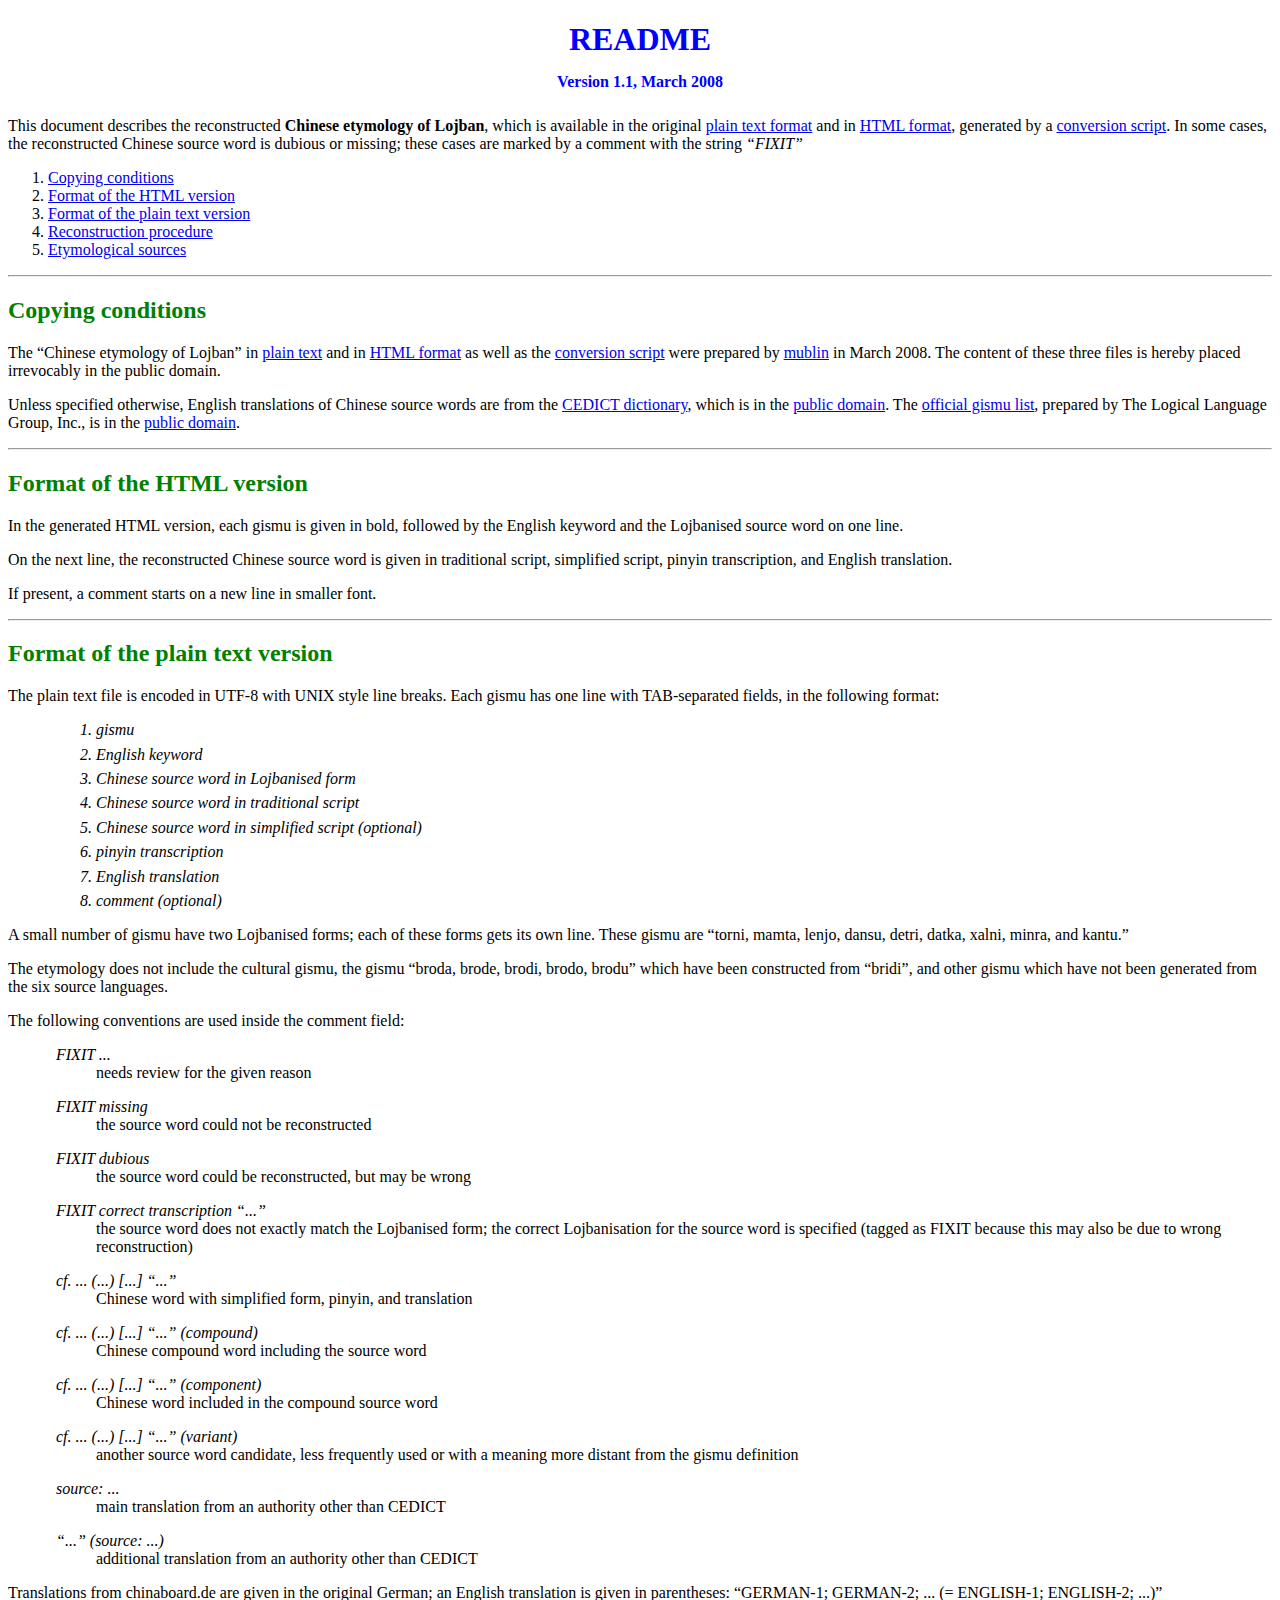
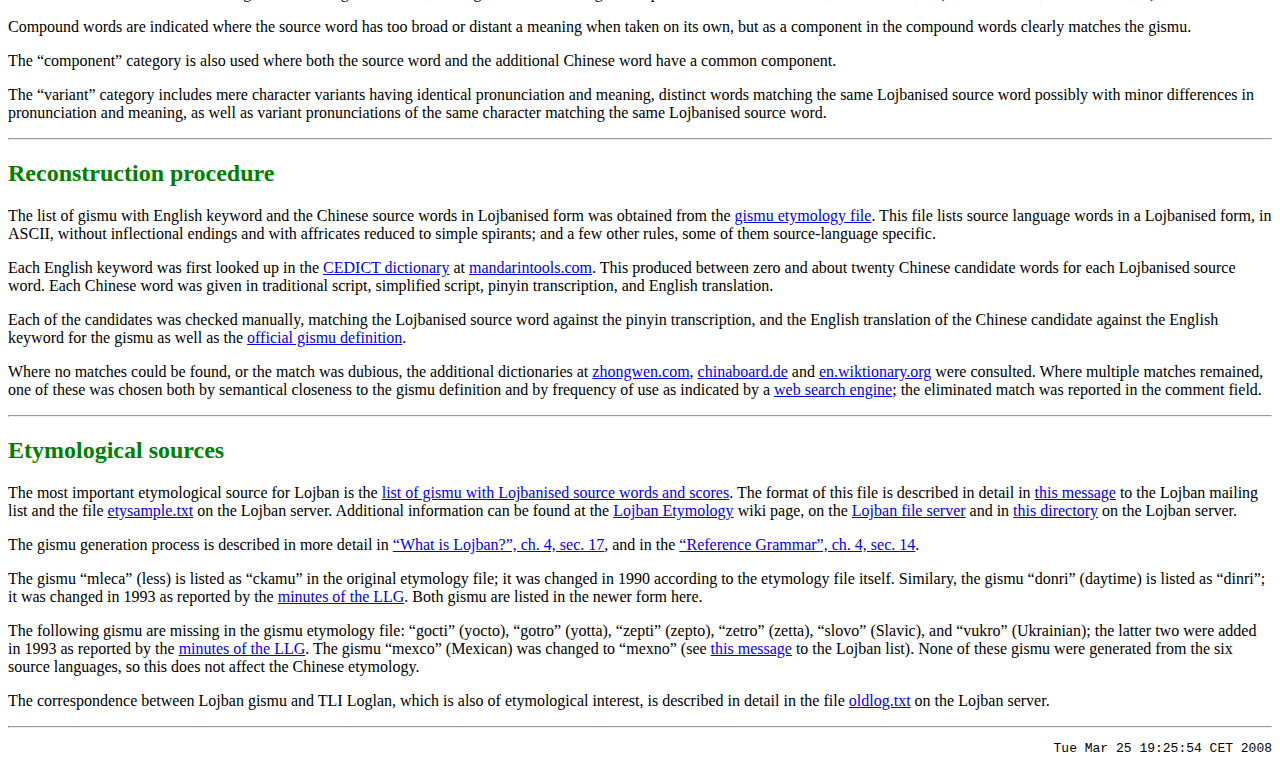
<file: zh/README.html>
<?xml version="1.0" encoding="utf-8"?>
<!DOCTYPE html 
    PUBLIC "-//W3C//DTD XHTML 1.0 Strict//EN"
    "http://www.w3.org/TR/xhtml1/DTD/xhtml1-strict.dtd">

<html xmlns="http://www.w3.org/1999/xhtml" xml:lang="en" lang="en">
<head>
  <meta http-equiv="content-type" content="text/html; charset=utf-8" />
  <meta name="author" content="mublin" />
  <meta name="description" content="Chinese source words for Lojban gismu" />
  <meta name="keywords" content="Chinese, etymology, Lojban, gismu" />
  <meta name="date" content="2008-03-25" />
  <link rev="made" href="mailto:mublin@dealloc.org" title="Feedback" />
  <style type="text/css">
/*<![CDATA[*/

h1 { background-color: white; color: blue; text-align: center; }
h2 { background-color: white; color: green }
dt { margin-top: 1em; font-style: italic; }
ol#fields li { font-style: italic; margin-top: .4em; margin-left: 3em; }
dl { margin-left: 3em; }
#version { font-size: medium; }
#footer { text-align: right; }

/*]]>*/
  </style>

  <title>Chinese etymology of Lojban</title>
</head>

<body>
<h1>README<br/><span id="version">Version 1.1, March 2008</span></h1>

<p>This document describes the reconstructed <strong>Chinese etymology
of Lojban</strong>, which is available in the original <a
href="lojban-source-words_zh.txt">plain text format</a> and in <a
href="index.html">HTML format</a>, generated by a <a
href="htmlize.py">conversion script</a>. In some cases, the
reconstructed Chinese source word is dubious or missing; these cases
are marked by a comment with the string
<em>&ldquo;FIXIT&rdquo;</em></p>

<ol id="contents">
<li><a href="#copying">Copying conditions</a></li>
<li><a href="#formathtml">Format of the HTML version</a></li>
<li><a href="#format">Format of the plain text version</a></li>
<li><a href="#procedure">Reconstruction procedure</a></li>
<li><a href="#sources">Etymological sources</a></li>
</ol>

<hr/>
<h2 id="copying">Copying conditions</h2>

<p>The &ldquo;Chinese etymology of Lojban&rdquo; in <a
href="lojban-source-words_zh.txt">plain text</a> and in <a
href="index.html">HTML format</a> as well as the <a
href="htmlize.py">conversion script</a> were prepared by <a
href="mailto:mublin@dealloc.org">mublin</a> in March 2008. The content
of these three files is hereby placed irrevocably in the public
domain.</p>

<p>Unless specified otherwise, English translations of Chinese source
words are from the <a
href="http://www.mandarintools.com/cedict">CEDICT dictionary</a>,
which is in the <a href="http://www.mandarintools.com/cedict">public
domain</a>. The <a
href="http://www.lojban.org/publications/wordlists/gismu.txt">official
gismu list</a>, prepared by The Logical Language Group, Inc., is in
the <a
href="http://www.lojban.org/publications/wordlists/public_domain.txt">
public domain</a>.</p>

<hr/>
<h2 id="formathtml">Format of the HTML version</h2>

<p>In the generated HTML version, each gismu is given in bold,
followed by the English keyword and the Lojbanised source word on one
line.</p>

<p>On the next line, the reconstructed Chinese source word is given in
traditional script, simplified script, pinyin transcription, and
English translation.</p>

<p>If present, a comment starts on a new line in smaller font.</p>

<hr/>
<h2 id="format">Format of the plain text version</h2>

<p>The plain text file is encoded in UTF-8 with UNIX style line
breaks. Each gismu has one line with TAB-separated fields, in the
following format:</p>

<ol id="fields">
<li>gismu</li>
<li>English keyword</li>
<li>Chinese source word in Lojbanised form</li>
<li>Chinese source word in traditional script</li>
<li>Chinese source word in simplified script (optional)</li>
<li>pinyin transcription</li>
<li>English translation</li>
<li>comment (optional)</li>
</ol>

<p>A small number of gismu have two Lojbanised forms; each of these
forms gets its own line. These gismu are &ldquo;torni, mamta, lenjo,
dansu, detri, datka, xalni, minra, and kantu.&rdquo;</p>

<p>The etymology does not include the cultural gismu, the gismu
&ldquo;broda, brode, brodi, brodo, brodu&rdquo; which have been
constructed from &ldquo;bridi&rdquo;, and other gismu which have not
been generated from the six source languages.</p>

<p>The following conventions are used inside the comment field:</p>

<dl>
<dt>FIXIT ...</dt>
<dd>needs review for the given reason</dd>

<dt>FIXIT missing</dt>
<dd>the source word could not be reconstructed</dd>

<dt>FIXIT dubious</dt>
<dd>the source word could be reconstructed, but may be wrong</dd>

<dt>FIXIT correct transcription &ldquo;...&rdquo;</dt>
<dd>the source word does not exactly match the Lojbanised form; the
correct Lojbanisation for the source word is specified (tagged as
FIXIT because this may also be due to wrong reconstruction)</dd>

<dt>cf. ... (...) [...] &ldquo;...&rdquo;</dt>
<dd>Chinese word with simplified form, pinyin, and translation</dd>

<dt>cf. ... (...) [...] &ldquo;...&rdquo; (compound)</dt>
<dd>Chinese compound word including the source word</dd>

<dt>cf. ... (...) [...] &ldquo;...&rdquo; (component)</dt>
<dd>Chinese word included in the compound source word</dd>

<dt>cf. ... (...) [...] &ldquo;...&rdquo; (variant)</dt>
<dd>another source word candidate, less frequently used or with a meaning more distant from the gismu definition</dd>

<dt>source: ...</dt>
<dd>main translation from an authority other than CEDICT</dd>

<dt>&ldquo;...&rdquo; (source: ...)</dt>
<dd>additional translation from an authority other than CEDICT</dd>
</dl>

<p>Translations from chinaboard.de are given in the original German; an
English translation is given in parentheses: &ldquo;GERMAN-1; GERMAN-2;
... (= ENGLISH-1; ENGLISH-2; ...)&rdquo;</p>

<p>Compound words are indicated where the source word has too broad or
distant a meaning when taken on its own, but as a component in the
compound words clearly matches the gismu.</p>

<p>The &ldquo;component&rdquo; category is also used where both the
source word and the additional Chinese word have a common
component.</p>

<p>The &ldquo;variant&rdquo; category includes mere character variants
having identical pronunciation and meaning, distinct words matching
the same Lojbanised source word possibly with minor differences in
pronunciation and meaning, as well as variant pronunciations of the
same character matching the same Lojbanised source word.</p>

<hr/>
<h2 id="procedure">Reconstruction procedure</h2>

<p>The list of gismu with English keyword and the Chinese source words
in Lojbanised form was obtained from the <a
href="http://www.lojban.org/tiki/tiki-index.php?page=gismu%20Etymology">gismu
etymology file</a>. This file lists source language words in a
Lojbanised form, in ASCII, without inflectional endings and with
affricates reduced to simple spirants; and a few other rules, some of
them source-language specific.</p>

<p>Each English keyword was first looked up in the <a
href="http://www.mandarintools.com/cedict.html">CEDICT dictionary</a>
at <a href="http://www.mandarintools.com">mandarintools.com</a>.  This
produced between zero and about twenty Chinese candidate words for
each Lojbanised source word. Each Chinese word was given in
traditional script, simplified script, pinyin transcription, and
English translation.</p>

<p>Each of the candidates was checked manually, matching the
Lojbanised source word against the pinyin transcription, and the
English translation of the Chinese candidate against the English
keyword for the gismu as well as the <a
href="http://www.lojban.org/publications/wordlists/gismu.txt">official
gismu definition</a>.</p>

<p>Where no matches could be found, or the match was dubious, the
additional dictionaries at <a
href="http://www.zhongwen.com">zhongwen.com</a>, <a
href="http://www.chinaboard.de">chinaboard.de</a> and <a
href="http://en.wiktionary.org">en.wiktionary.org</a> were
consulted. Where multiple matches remained, one of these was chosen
both by semantical closeness to the gismu definition and by frequency
of use as indicated by a <a href="http://www.google.com">web search
engine</a>; the eliminated match was reported in the comment
field.</p>

<hr/>
<h2 id="sources">Etymological sources</h2>

<p>The most important etymological source for Lojban is the <a
href="http://www.lojban.org/tiki/tiki-index.php?page=gismu%20Etymology">list
of gismu with Lojbanised source words and scores</a>. The format of
this file is described in detail in <a
href="http://www.lojban.org/lists/lojban-list/msg29672.html">this
message</a> to the Lojban mailing list and the file <a
href="http://www.lojban.org/publications/etymology/etysample.txt">etysample.txt</a>
on the Lojban server. Additional information can be found at the <a
href="http://www.lojban.org/tiki/tiki-index.php?page=Lojban+Etymology&bl">Lojban
Etymology</a> wiki page, on the <a
href="http://www.lojban.org/files/roadmap.html#etymology">Lojban file
server</a> and in <a
href="http://www.lojban.org/publications/etymology/">this
directory</a> on the Lojban server.</p>

<p>The gismu generation process is described in more detail in <a
href="http://lojban.org/publications/level0/brochure/lingissues.html#AEN12599">&ldquo;What
is Lojban?&rdquo;, ch. 4, sec. 17</a>, and in the <a
href="http://www.lojban.org/tiki/tiki-download_wiki_attachment.php?attId=194&page=The+Lojban+Reference+Grammar#s14">&ldquo;Reference
Grammar&rdquo;, ch. 4, sec. 14</a>.</p>

<p>The gismu &ldquo;mleca&rdquo; (less) is listed as
&ldquo;ckamu&rdquo; in the original etymology file; it was changed in
1990 according to the etymology file itself. Similary, the gismu
&ldquo;donri&rdquo; (daytime) is listed as &ldquo;dinri&rdquo;; it was
changed in 1993 as reported by the <a
href="http://www.lojban.org/he/llg/minutes/1992_annual.html">minutes
of the LLG</a>. Both gismu are listed in the newer form here.</p>

<p>The following gismu are missing in the gismu etymology file:
&ldquo;gocti&rdquo; (yocto), &ldquo;gotro&rdquo; (yotta),
&ldquo;zepti&rdquo; (zepto), &ldquo;zetro&rdquo; (zetta),
&ldquo;slovo&rdquo; (Slavic), and &ldquo;vukro&rdquo; (Ukrainian); the
latter two were added in 1993 as reported by the <a
href="http://www.lojban.org/he/llg/minutes/1992_annual.html">minutes
of the LLG</a>. The gismu &ldquo;mexco&rdquo; (Mexican) was changed to
&ldquo;mexno&rdquo; (see <a
href="http://nuzban.wiw.org/archive/9307/msg00015.html">this
message</a> to the Lojban list). None of these gismu were generated
from the six source languages, so this does not affect the Chinese
etymology.</p>

<p>The correspondence between Lojban gismu and TLI Loglan, which is
also of etymological interest, is described in detail in the file <a
href="http://www.lojban.org/files/wordlists/oldlog">oldlog.txt</a> on
the Lojban server.</p>

<hr/>
<pre id="footer">
Tue Mar 25 19:25:54 CET 2008
</pre>
</body>
</html>
</file>
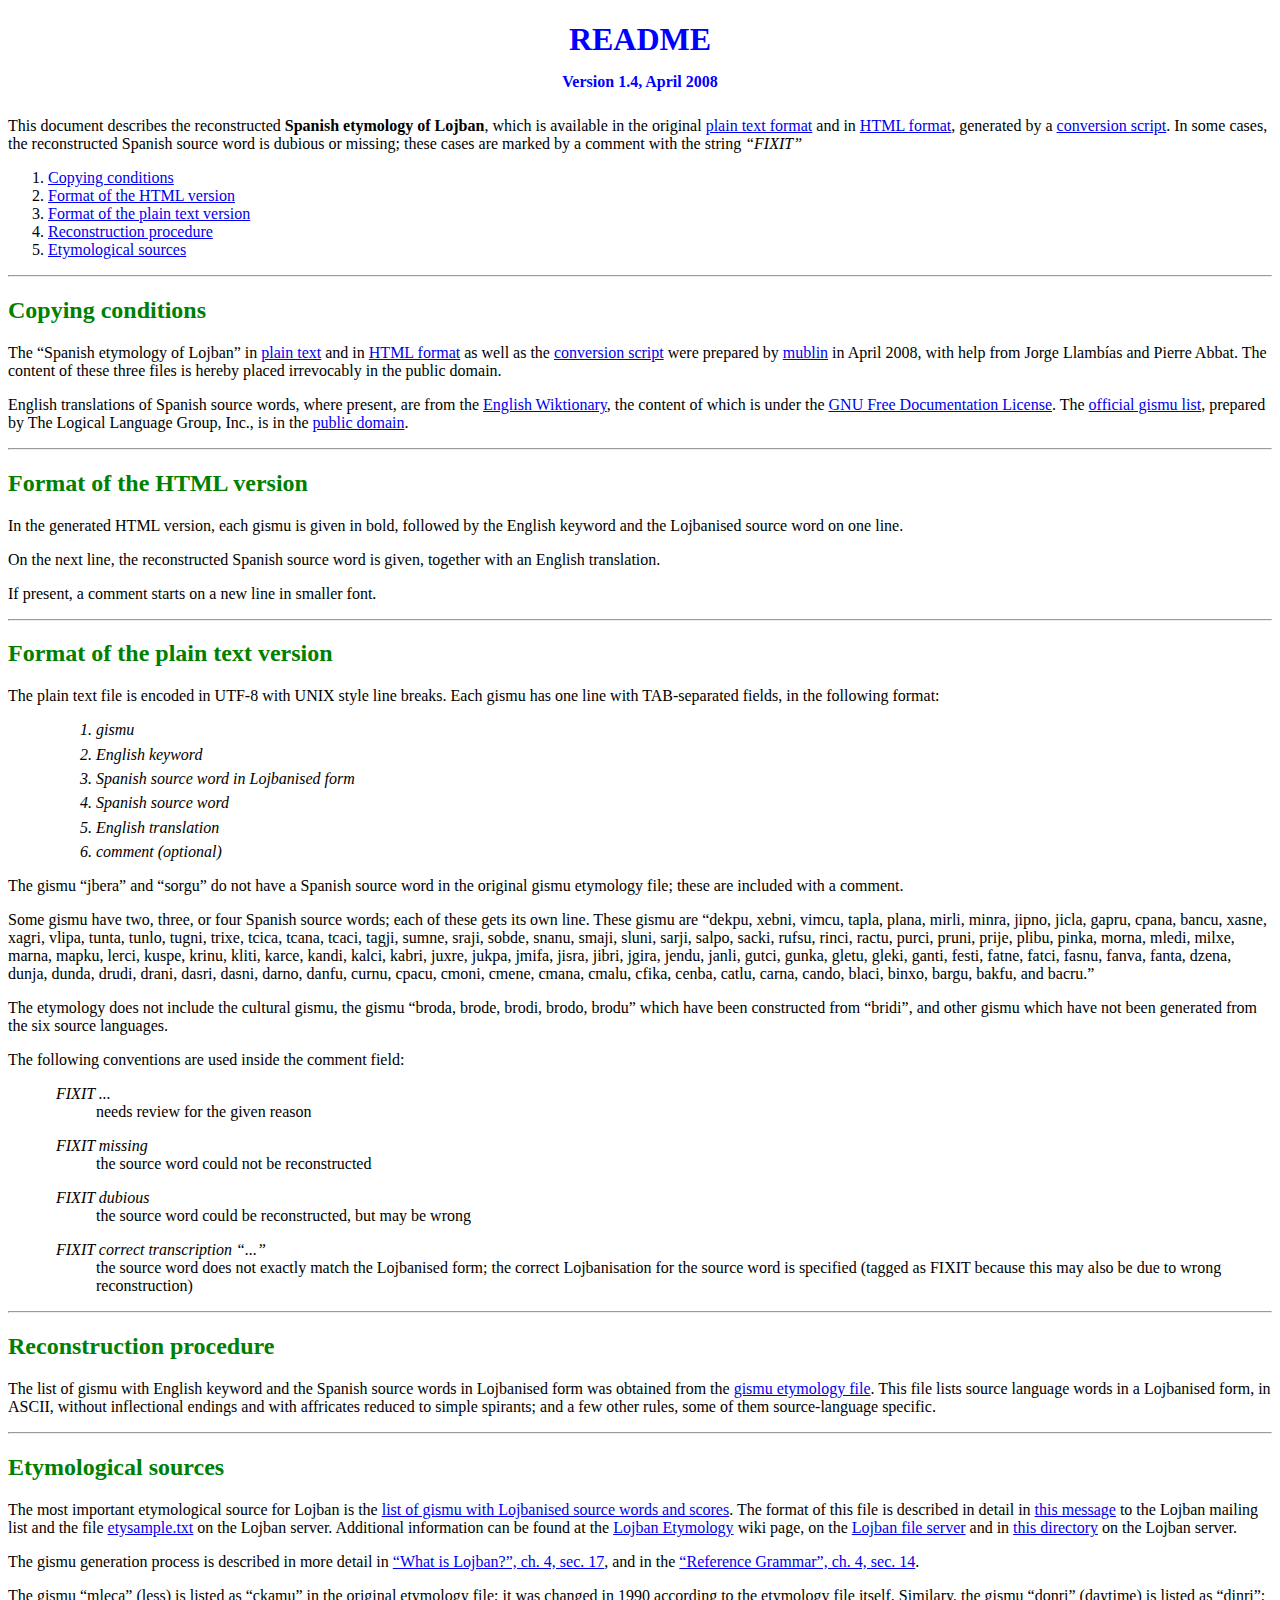
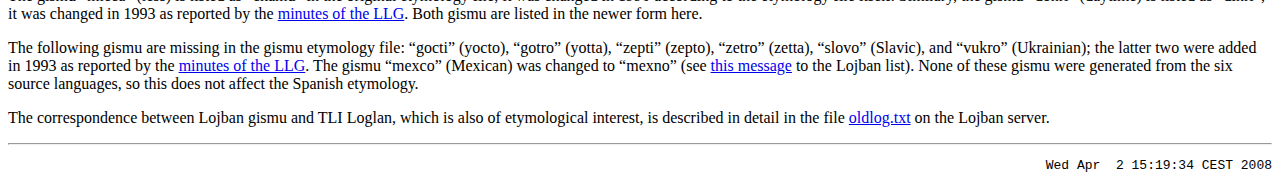
<file: es/lojban-source-words_es-1.4/README.html>
<?xml version="1.0" encoding="utf-8"?>
<!DOCTYPE html 
    PUBLIC "-//W3C//DTD XHTML 1.0 Strict//EN"
    "http://www.w3.org/TR/xhtml1/DTD/xhtml1-strict.dtd">

<html xmlns="http://www.w3.org/1999/xhtml" xml:lang="en" lang="en">
<head>
  <meta http-equiv="content-type" content="text/html; charset=utf-8" />
  <meta name="author" content="mublin" />
  <meta name="description" content="Spanish source words for Lojban gismu" />
  <meta name="keywords" content="Spanish, etymology, Lojban, gismu" />
  <meta name="date" content="2008-04-02" />
  <link rev="made" href="mailto:mublin@dealloc.org" title="Feedback" />
  <style type="text/css">
/*<![CDATA[*/

h1 { background-color: white; color: blue; text-align: center; }
h2 { background-color: white; color: green }
dt { margin-top: 1em; font-style: italic; }
ol#fields li { font-style: italic; margin-top: .4em; margin-left: 3em; }
dl { margin-left: 3em; }
#version { font-size: medium; }
#footer { text-align: right; }

/*]]>*/
  </style>

  <title>Spanish etymology of Lojban</title>
</head>

<body>
<h1>README<br/><span id="version">Version 1.4, April 2008</span></h1>

<p>This document describes the reconstructed <strong>Spanish etymology
of Lojban</strong>, which is available in the original <a
href="lojban-source-words_es.txt">plain text format</a> and in <a
href="index.html">HTML format</a>, generated by a <a
href="htmlize.py">conversion script</a>. In some cases, the
reconstructed Spanish source word is dubious or missing; these cases
are marked by a comment with the string
<em>&ldquo;FIXIT&rdquo;</em></p>

<ol id="contents">
<li><a href="#copying">Copying conditions</a></li>
<li><a href="#formathtml">Format of the HTML version</a></li>
<li><a href="#format">Format of the plain text version</a></li>
<li><a href="#procedure">Reconstruction procedure</a></li>
<li><a href="#sources">Etymological sources</a></li>
</ol>

<hr/>
<h2 id="copying">Copying conditions</h2>

<p>The &ldquo;Spanish etymology of Lojban&rdquo; in <a
href="lojban-source-words_es.txt">plain text</a> and in <a
href="index.html">HTML format</a> as well as the <a
href="htmlize.py">conversion script</a> were prepared by <a
href="mailto:mublin@dealloc.org">mublin</a> in April 2008, with help
from Jorge Llambías and Pierre Abbat. The content of these three files
is hereby placed irrevocably in the public domain.</p>

<p>English translations of Spanish source words, where present, are
from the <a href="http://en.wiktionary.org">English Wiktionary</a>,
the content of which is under the <a
href="http://en.wiktionary.org/wiki/Wiktionary:GNU_Free_Documentation_License">GNU
Free Documentation License</a>. The <a
href="http://www.lojban.org/publications/wordlists/gismu.txt">official
gismu list</a>, prepared by The Logical Language Group, Inc., is in
the <a
href="http://www.lojban.org/publications/wordlists/public_domain.txt">
public domain</a>.</p>

<hr/>
<h2 id="formathtml">Format of the HTML version</h2>

<p>In the generated HTML version, each gismu is given in bold,
followed by the English keyword and the Lojbanised source word on one
line.</p>

<p>On the next line, the reconstructed Spanish source word is given,
together with an English translation.</p>

<p>If present, a comment starts on a new line in smaller font.</p>

<hr/>
<h2 id="format">Format of the plain text version</h2>

<p>The plain text file is encoded in UTF-8 with UNIX style line
breaks. Each gismu has one line with TAB-separated fields, in the
following format:</p>

<ol id="fields">
<li>gismu</li>
<li>English keyword</li>
<li>Spanish source word in Lojbanised form</li>
<li>Spanish source word</li>
<li>English translation</li>
<li>comment (optional)</li>
</ol>

<p>The gismu &ldquo;jbera&rdquo; and &ldquo;sorgu&rdquo; do not have a
Spanish source word in the original gismu etymology file; these are
included with a comment.</p>

<p>Some gismu have two, three, or four Spanish source words; each of
these gets its own line. These gismu are &ldquo;dekpu, xebni, vimcu,
tapla, plana, mirli, minra, jipno, jicla, gapru, cpana, bancu, xasne,
xagri, vlipa, tunta, tunlo, tugni, trixe, tcica, tcana, tcaci, tagji,
sumne, sraji, sobde, snanu, smaji, sluni, sarji, salpo, sacki, rufsu,
rinci, ractu, purci, pruni, prije, plibu, pinka, morna, mledi, milxe,
marna, mapku, lerci, kuspe, krinu, kliti, karce, kandi, kalci, kabri,
juxre, jukpa, jmifa, jisra, jibri, jgira, jendu, janli, gutci, gunka,
gletu, gleki, ganti, festi, fatne, fatci, fasnu, fanva, fanta, dzena,
dunja, dunda, drudi, drani, dasri, dasni, darno, danfu, curnu, cpacu,
cmoni, cmene, cmana, cmalu, cfika, cenba, catlu, carna, cando, blaci,
binxo, bargu, bakfu, and bacru.&rdquo;</p>

<p>The etymology does not include the cultural gismu, the gismu
&ldquo;broda, brode, brodi, brodo, brodu&rdquo; which have been
constructed from &ldquo;bridi&rdquo;, and other gismu which have not
been generated from the six source languages.</p>

<p>The following conventions are used inside the comment field:</p>

<dl>
<dt>FIXIT ...</dt>
<dd>needs review for the given reason</dd>

<dt>FIXIT missing</dt>
<dd>the source word could not be reconstructed</dd>

<dt>FIXIT dubious</dt>
<dd>the source word could be reconstructed, but may be wrong</dd>

<dt>FIXIT correct transcription &ldquo;...&rdquo;</dt>
<dd>the source word does not exactly match the Lojbanised form; the
correct Lojbanisation for the source word is specified (tagged as
FIXIT because this may also be due to wrong reconstruction)</dd>

<!--<dt>source: ...</dt>-->
<!--<dd>main translation from an authority other than CEDICT</dd>-->

<!--<dt>&ldquo;...&rdquo; (source: ...)</dt>-->
<!--<dd>additional translation from an authority other than CEDICT</dd>-->
</dl>

<hr/>
<h2 id="procedure">Reconstruction procedure</h2>

<p>The list of gismu with English keyword and the Spanish source words
in Lojbanised form was obtained from the <a
href="http://www.lojban.org/tiki/tiki-index.php?page=gismu%20Etymology">gismu
etymology file</a>. This file lists source language words in a
Lojbanised form, in ASCII, without inflectional endings and with
affricates reduced to simple spirants; and a few other rules, some of
them source-language specific.</p>

<hr/>
<h2 id="sources">Etymological sources</h2>

<p>The most important etymological source for Lojban is the <a
href="http://www.lojban.org/tiki/tiki-index.php?page=gismu%20Etymology">list
of gismu with Lojbanised source words and scores</a>. The format of
this file is described in detail in <a
href="http://www.lojban.org/lists/lojban-list/msg29672.html">this
message</a> to the Lojban mailing list and the file <a
href="http://www.lojban.org/publications/etymology/etysample.txt">etysample.txt</a>
on the Lojban server. Additional information can be found at the <a
href="http://www.lojban.org/tiki/tiki-index.php?page=Lojban+Etymology&bl">Lojban
Etymology</a> wiki page, on the <a
href="http://www.lojban.org/files/roadmap.html#etymology">Lojban file
server</a> and in <a
href="http://www.lojban.org/publications/etymology/">this
directory</a> on the Lojban server.</p>

<p>The gismu generation process is described in more detail in <a
href="http://lojban.org/publications/level0/brochure/lingissues.html#AEN12599">&ldquo;What
is Lojban?&rdquo;, ch. 4, sec. 17</a>, and in the <a
href="http://www.lojban.org/tiki/tiki-download_wiki_attachment.php?attId=194&page=The+Lojban+Reference+Grammar#s14">&ldquo;Reference
Grammar&rdquo;, ch. 4, sec. 14</a>.</p>

<p>The gismu &ldquo;mleca&rdquo; (less) is listed as
&ldquo;ckamu&rdquo; in the original etymology file; it was changed in
1990 according to the etymology file itself. Similary, the gismu
&ldquo;donri&rdquo; (daytime) is listed as &ldquo;dinri&rdquo;; it was
changed in 1993 as reported by the <a
href="http://www.lojban.org/he/llg/minutes/1992_annual.html">minutes
of the LLG</a>. Both gismu are listed in the newer form here.</p>

<p>The following gismu are missing in the gismu etymology file:
&ldquo;gocti&rdquo; (yocto), &ldquo;gotro&rdquo; (yotta),
&ldquo;zepti&rdquo; (zepto), &ldquo;zetro&rdquo; (zetta),
&ldquo;slovo&rdquo; (Slavic), and &ldquo;vukro&rdquo; (Ukrainian); the
latter two were added in 1993 as reported by the <a
href="http://www.lojban.org/he/llg/minutes/1992_annual.html">minutes
of the LLG</a>. The gismu &ldquo;mexco&rdquo; (Mexican) was changed to
&ldquo;mexno&rdquo; (see <a
href="http://nuzban.wiw.org/archive/9307/msg00015.html">this
message</a> to the Lojban list). None of these gismu were generated
from the six source languages, so this does not affect the Spanish
etymology.</p>

<p>The correspondence between Lojban gismu and TLI Loglan, which is
also of etymological interest, is described in detail in the file <a
href="http://www.lojban.org/files/wordlists/oldlog">oldlog.txt</a> on
the Lojban server.</p>

<hr/>
<pre id="footer">
Wed Apr  2 15:19:34 CEST 2008
</pre>
</body>
</html>
</file>
